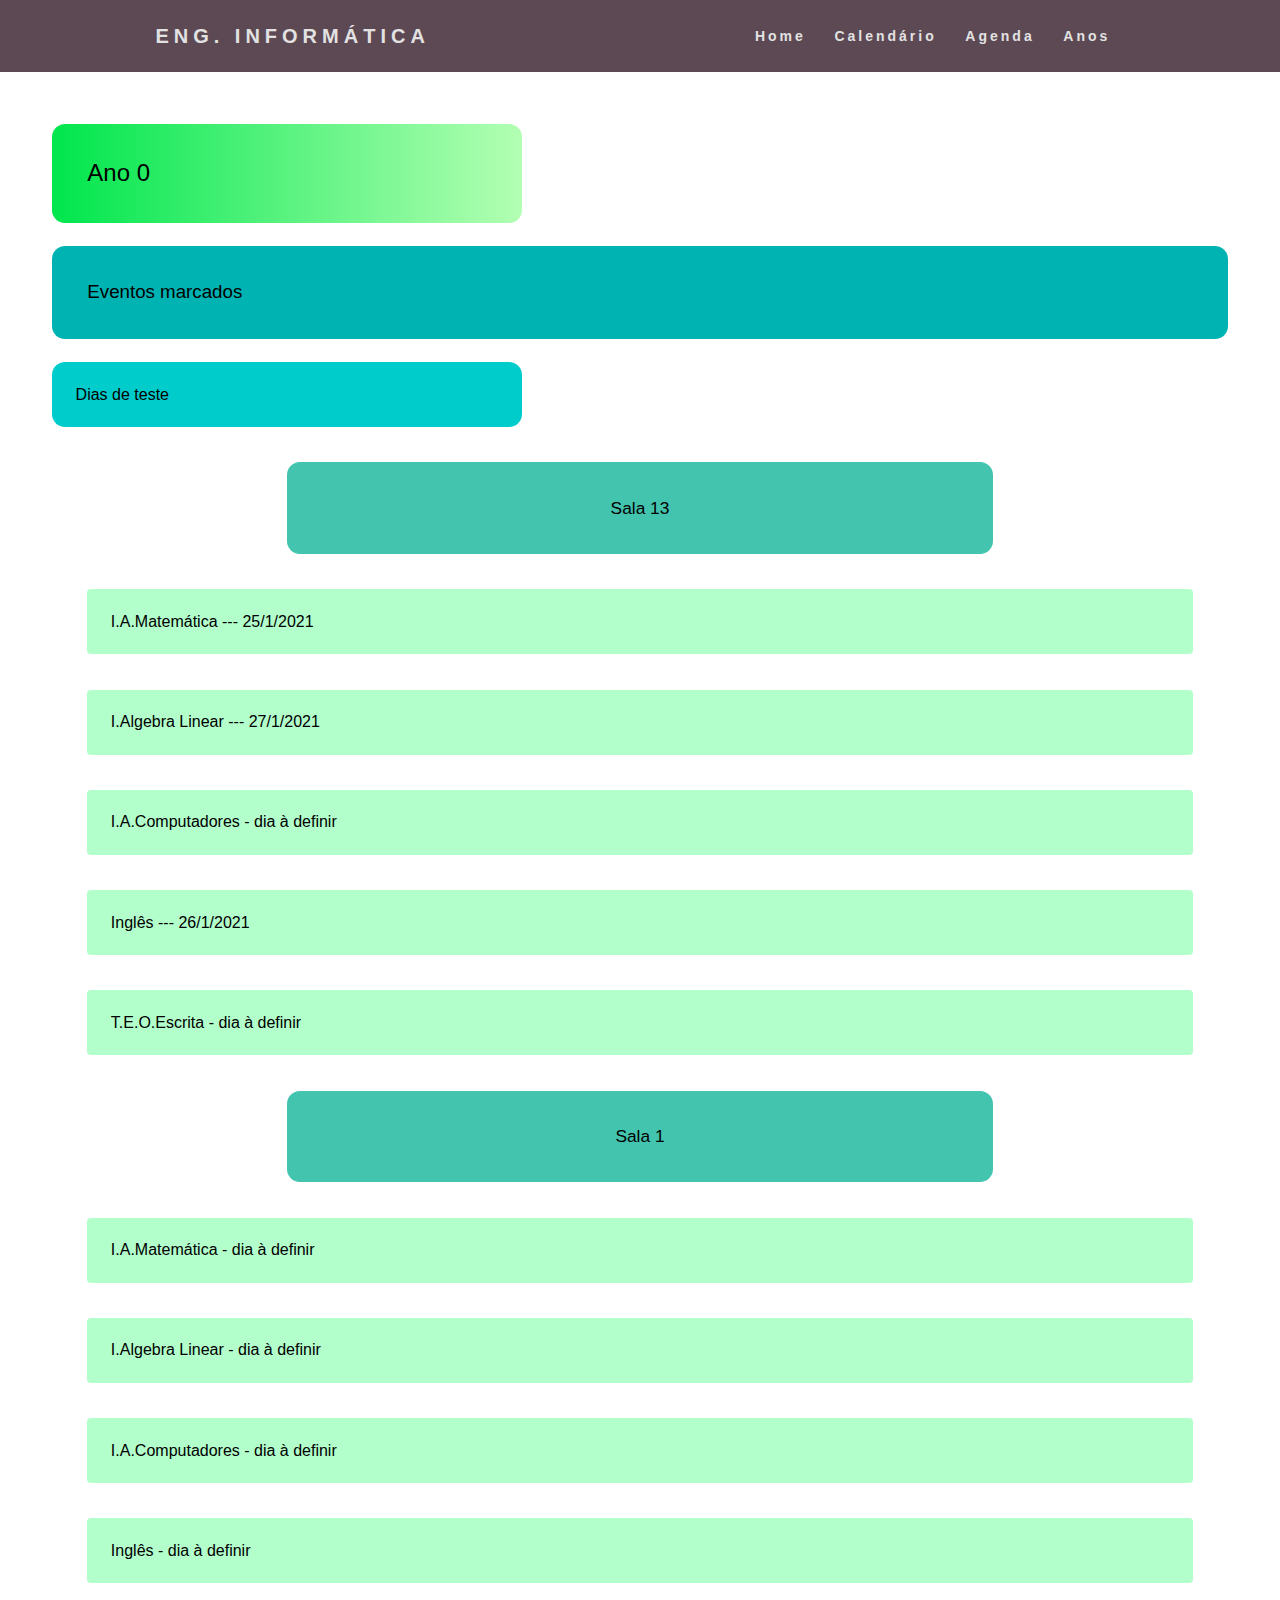
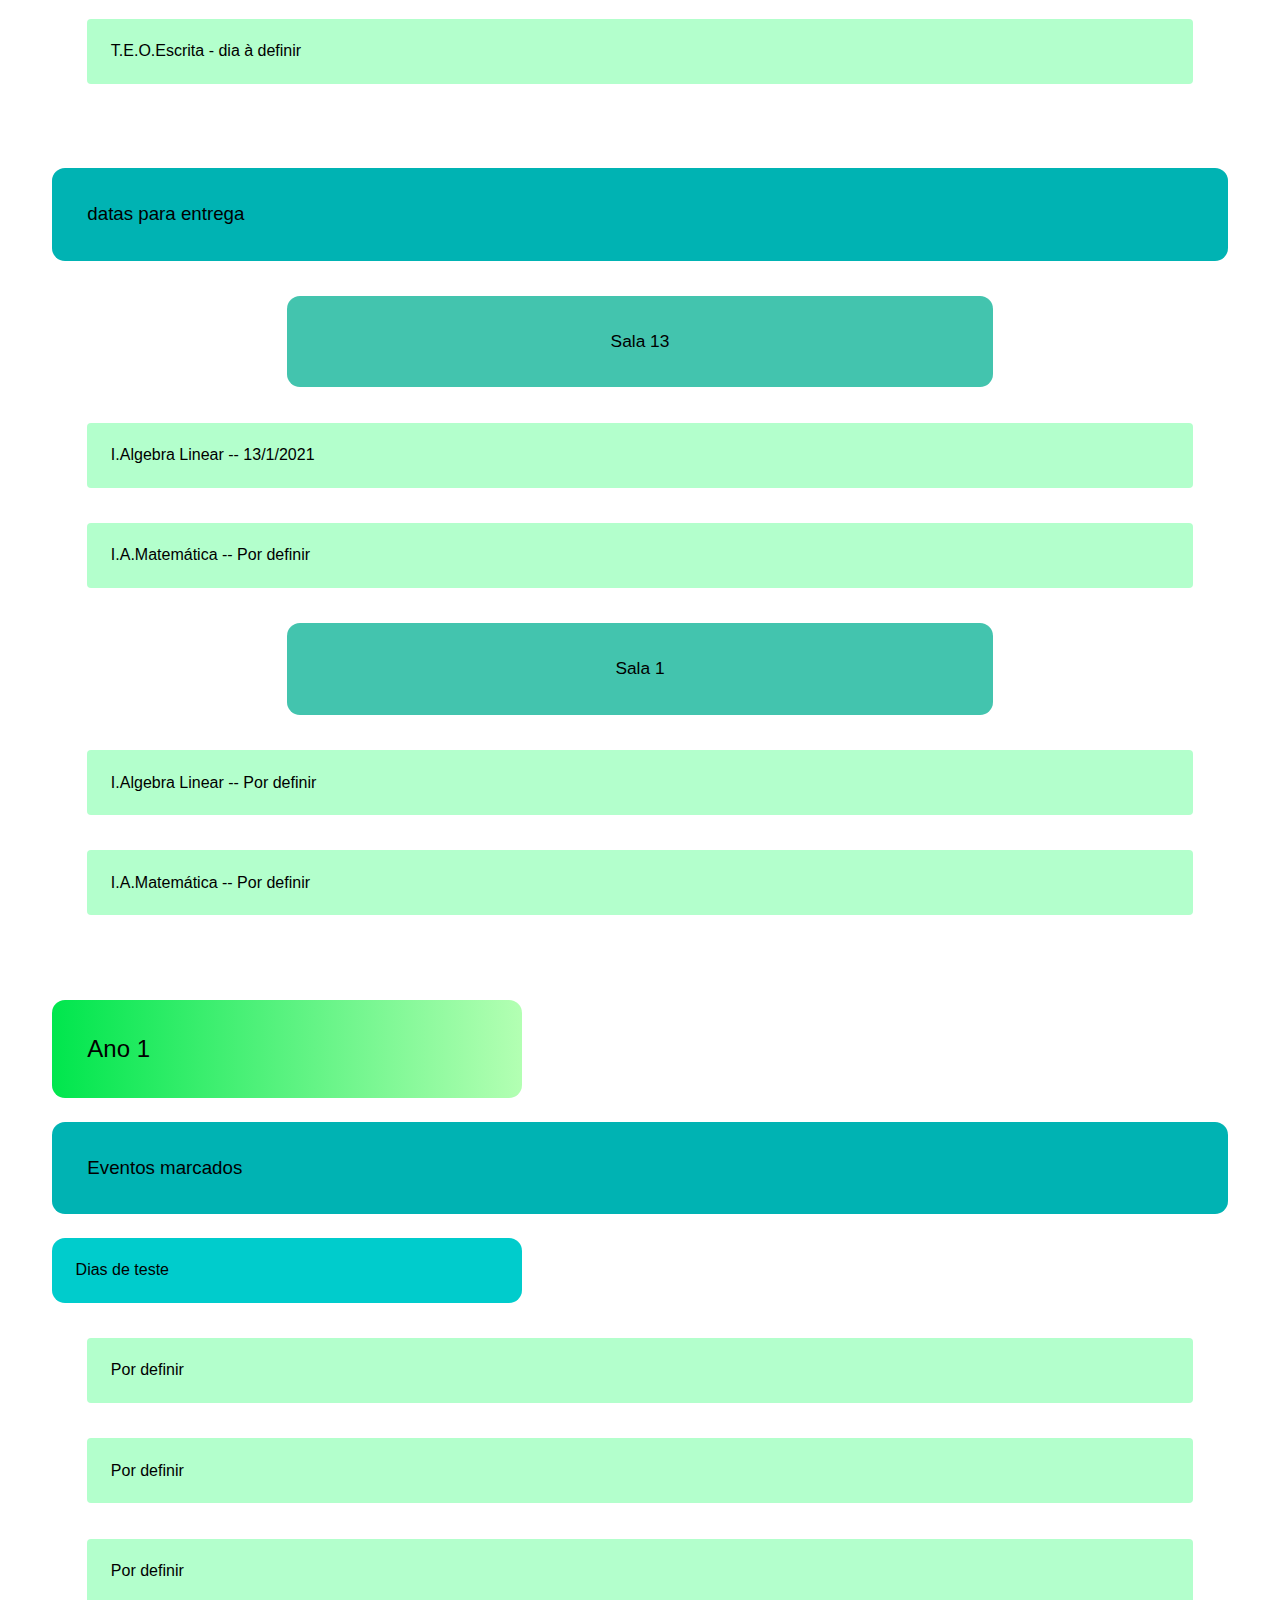
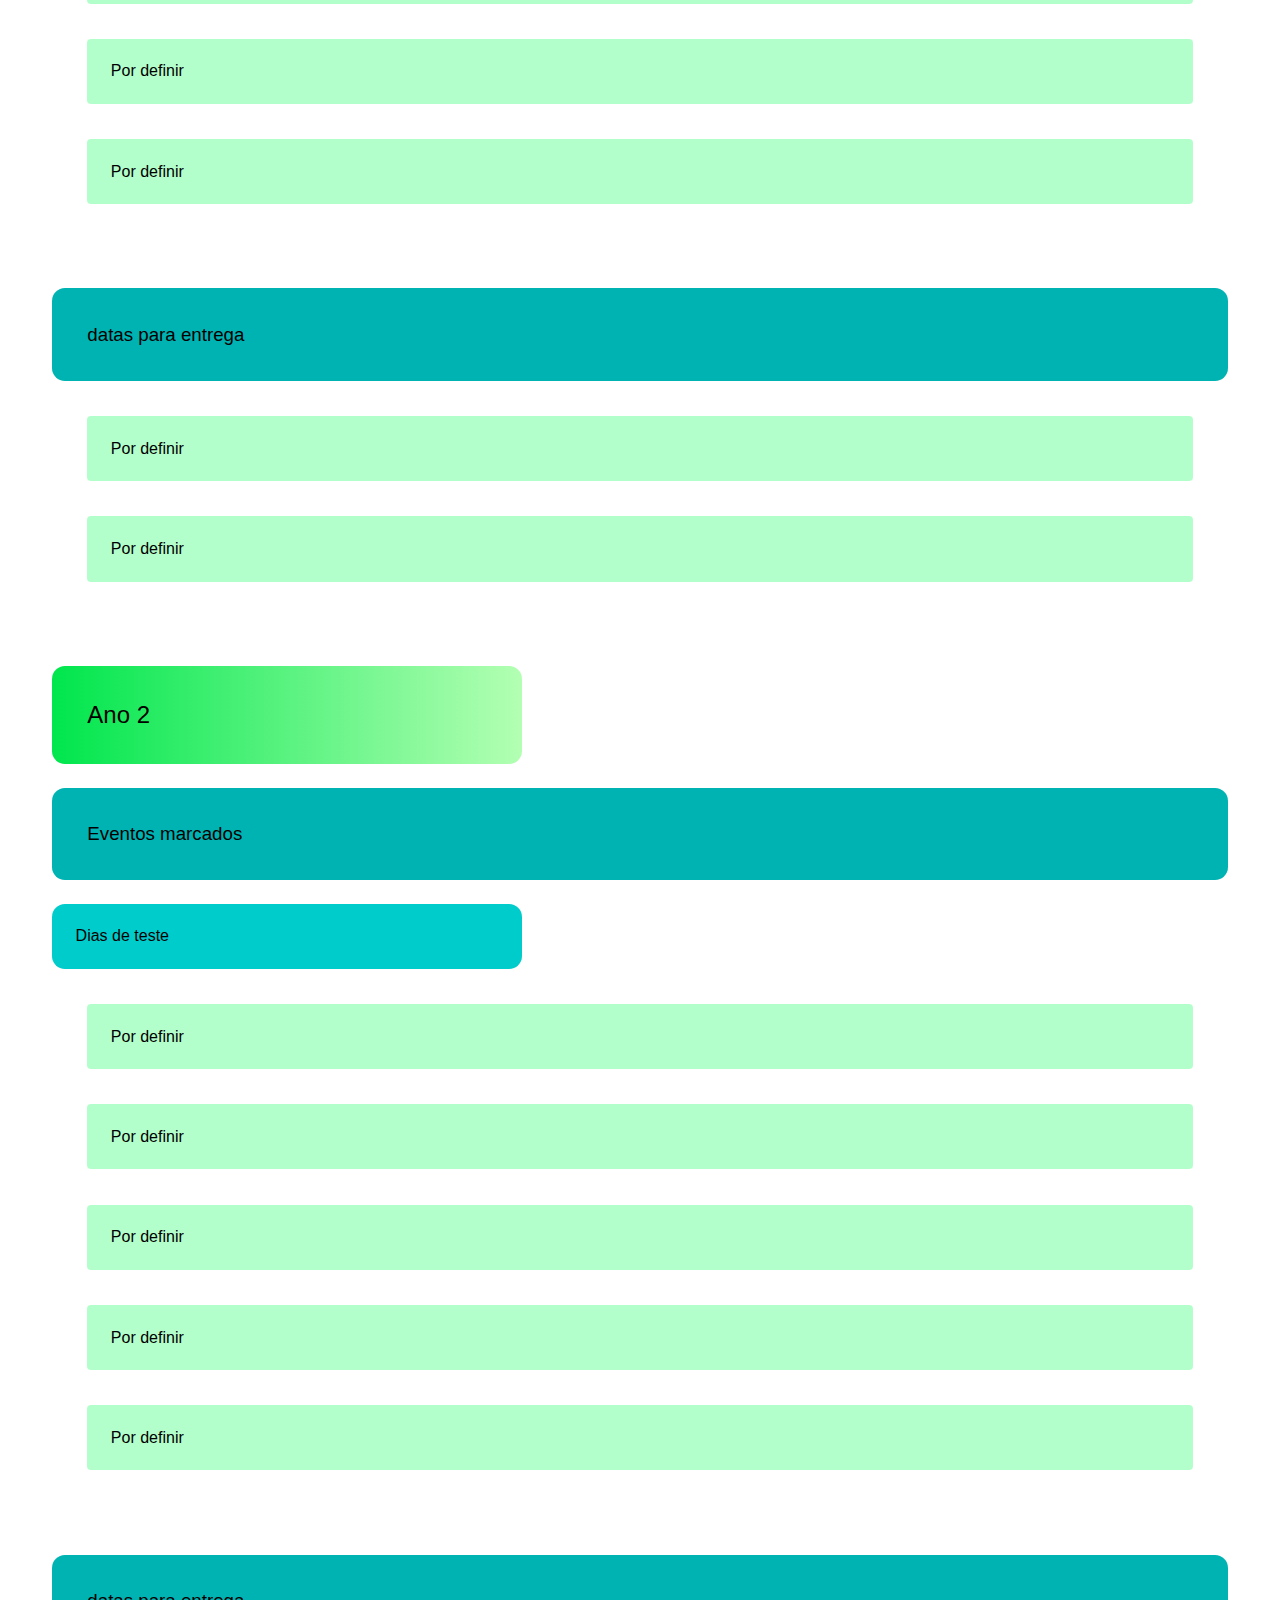
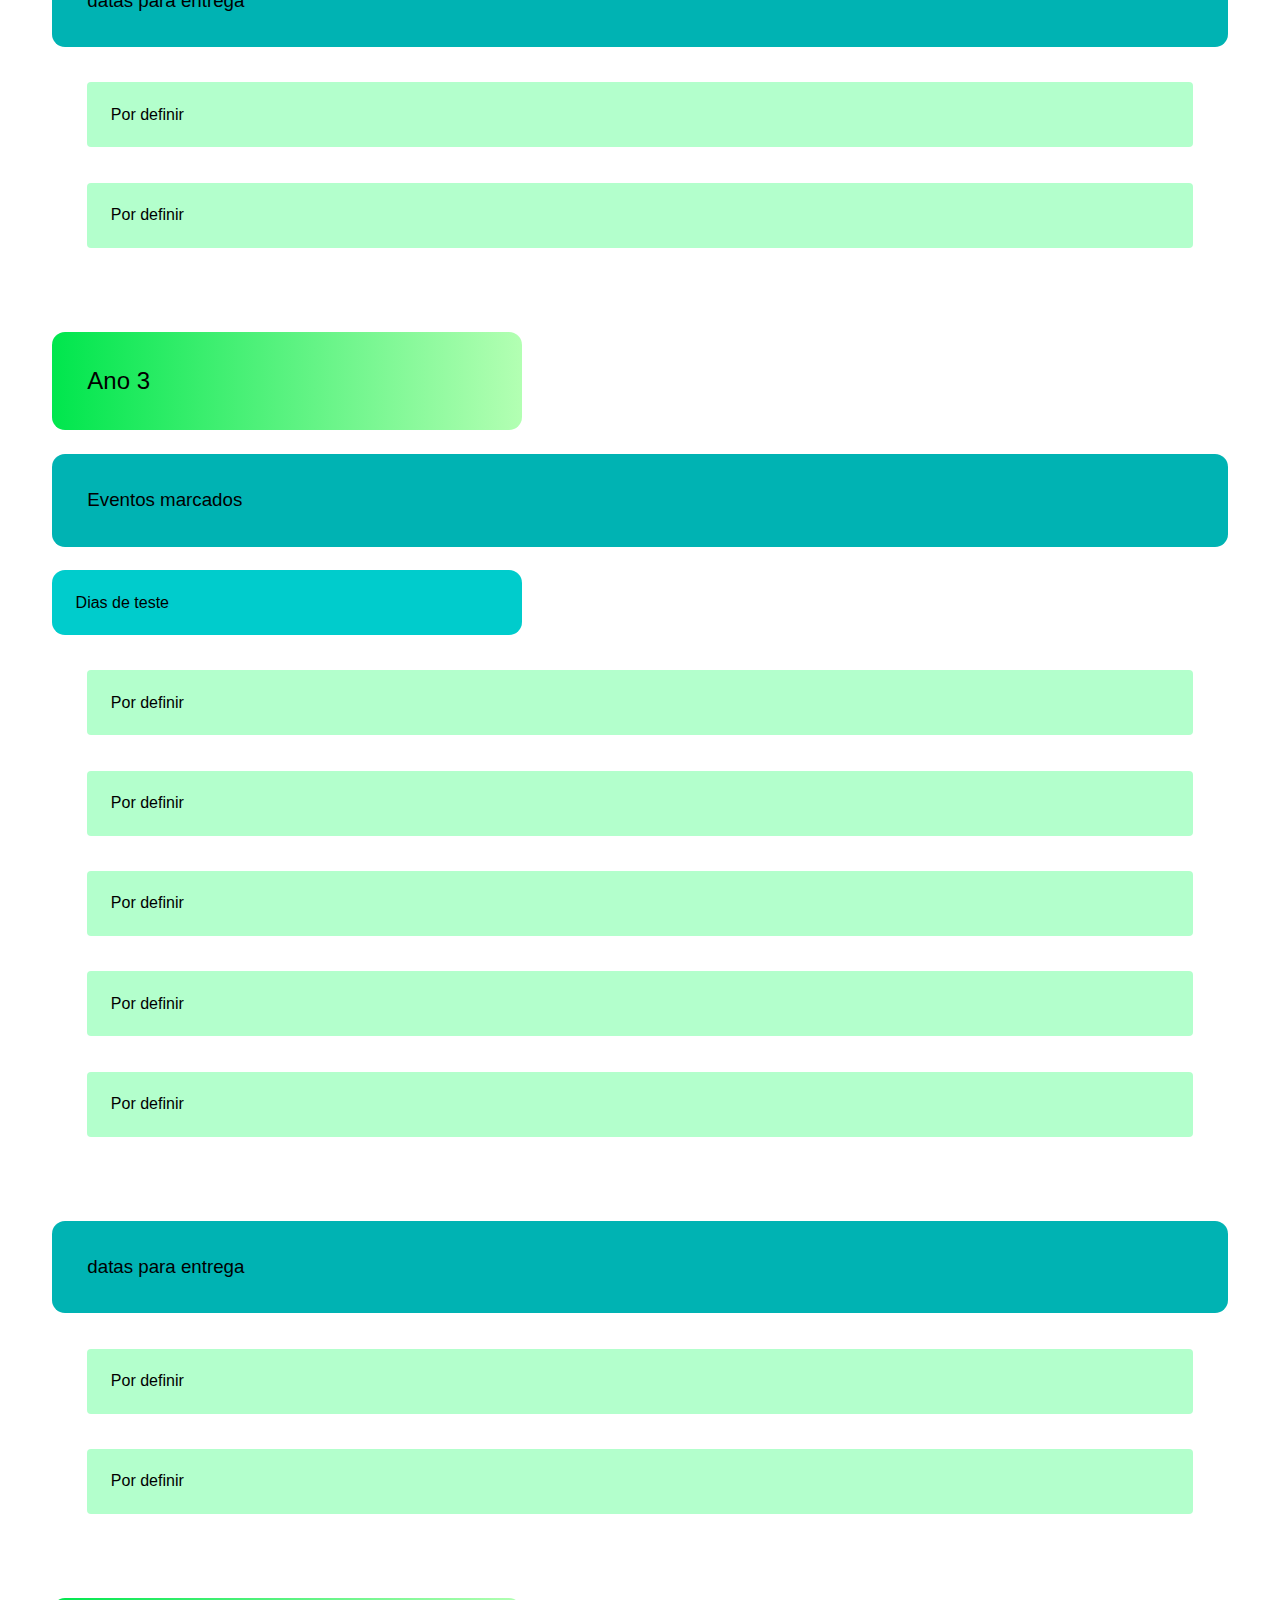
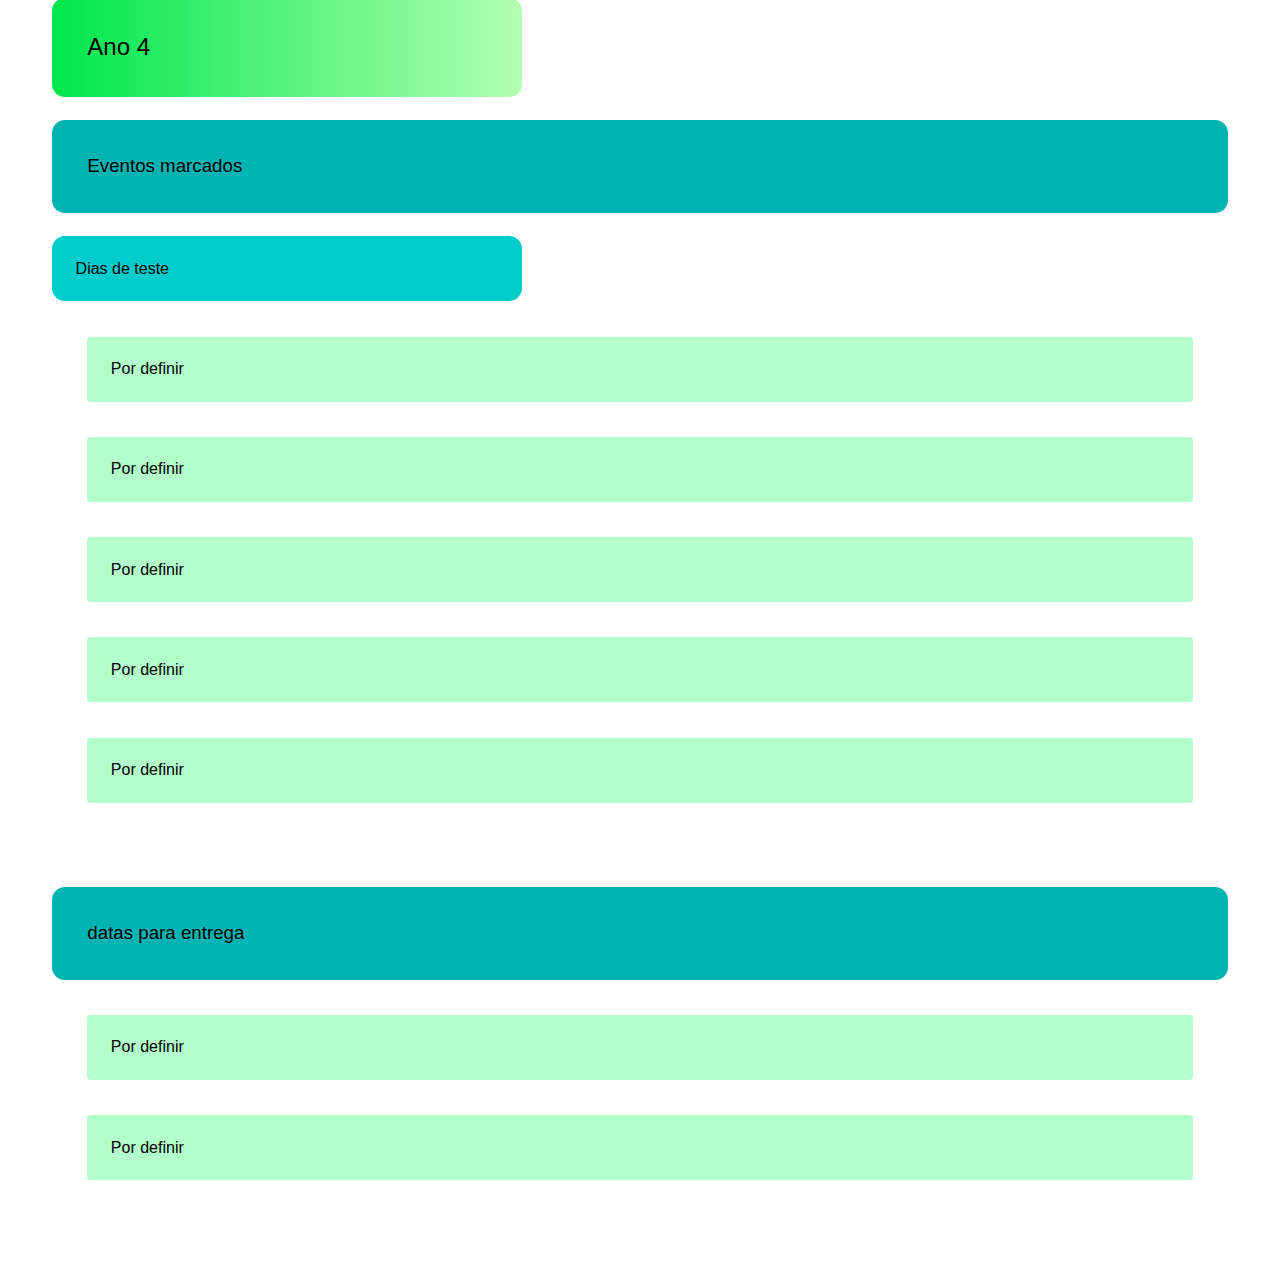
<file: agenda.html>
<!DOCTYPE html>
<html lang="pt">

<head>
    <meta charset="UTF-8">
    <meta name="viewport" content="width=device-width, initial-scale=1.0">
    <link rel="stylesheet" href="main.css">
    <link rel="stylesheet" href="menu/menu.css">
    <!--<link rel="stylesheet" href="menu/menu.js">-->
    <link rel="stylesheet" href="agenda.css">
    

    <link rel="preconnect" href="https://fonts.gstatic.com">
    <link href="https://fonts.googleapis.com/css2?family=Josefin+Sans:ital@1&family=Poppins:wght@200&display=swap"
        rel="stylesheet">

    <title>E.I Sala13</title>
</head>

<body>
    <!--start of mn-->
    <nav>
        <div class="logo">
            <h4>Eng. Informática</h4>
        </div>
        <ul class="nav-links">
            <li><a href="index.html">Home</a></li>
            <li><a href="calendario.html">Calendário</a></li>
            <li><a href="agenda.html">Agenda</a></li>
            <li><a href="anos.html">Anos</a></li>
        </ul>
        <div class="burger">
            <div class="line1"></div>
            <div class="line2"></div>
            <div class="line3"></div>
        </div>
    </nav>
    

    <!--end of menu-->

    <div class="eventos">
        <section >
            <div class="teste">
                <h2>Ano 0</h2>
                <h3>Eventos marcados</h3>
                <h4>Dias de teste</h4>
                <h5>Sala 13</h5>

                <a href="">
                    <p class="btn_anos">I.A.Matemática --- 25/1/2021</p>
                </a>
                <a href="">
                    <p class="btn_anos">I.Algebra Linear --- 27/1/2021</p>
                </a>
                <a href="">
                    <p class="btn_anos">I.A.Computadores - dia à definir</p>
                </a>
                <a href="">
                    <p class="btn_anos">Inglês --- 26/1/2021</p>
                </a>
                <a href="">
                    <p class="btn_anos">T.E.O.Escrita - dia à definir</p>
                </a>
                <h5>Sala 1</h5>
                
                <a href="">
                    <p class="btn_anos">I.A.Matemática - dia à definir</p>
                </a>
                <a href="">
                    <p class="btn_anos">I.Algebra Linear - dia à definir</p>
                </a>
                <a href="">
                    <p class="btn_anos">I.A.Computadores - dia à definir</p>
                </a>
                <a href="">
                    <p class="btn_anos">Inglês - dia à definir</p>
                </a>
                <a href="">
                    <p class="btn_anos">T.E.O.Escrita - dia à definir</p>
                </a>
            </div>
            <div class="teste ">
                <h3>datas para entrega</h3>
                <h5>Sala 13</h5>
                <a href="">
                    <p class="btn_anos">I.Algebra Linear -- 13/1/2021</p>
                </a>
                <a href="">
                    <p class="btn_anos">I.A.Matemática -- Por definir</p>
                </a>
                <h5>Sala 1</h5>
                <a href="">
                    <p class="btn_anos">I.Algebra Linear -- Por definir</p>
                </a>
                <a href="">
                    <p class="btn_anos">I.A.Matemática -- Por definir</p><!--Por definir-->
                </a>
            </div>
        </section>
        <section >
            <div class="teste">
                <h2>Ano 1</h2>
                <h3>Eventos marcados</h3>
                <h4>Dias de teste</h4>
                <a href="">
                    <p class="btn_anos">Por definir</p>
                </a>
                <a href="">
                    <p class="btn_anos">Por definir</p>
                </a>
                <a href="">
                    <p class="btn_anos">Por definir</p>
                </a>
                <a href="">
                    <p class="btn_anos">Por definir</p>
                </a>
                <a href="">
                    <p class="btn_anos">Por definir</p>
                </a>
            </div>
            <div class="teste ">
                <h3>datas para entrega</h3>
                <a href="">
                    <p class="btn_anos">Por definir</p>
                </a>
                <a href="">
                    <p class="btn_anos">Por definir</p>
                </a>
            </div>
        </section>
        <section >
            <div class="teste">
                <h2>Ano 2</h2>
                <h3>Eventos marcados</h3>
                <h4>Dias de teste</h4>
                <a href="">
                    <p class="btn_anos">Por definir</p>
                </a>
                <a href="">
                    <p class="btn_anos">Por definir</p>
                </a>
                <a href="">
                    <p class="btn_anos">Por definir</p>
                </a>
                <a href="">
                    <p class="btn_anos">Por definir</p>
                </a>
                <a href="">
                    <p class="btn_anos">Por definir</p>
                </a>
            </div>
            <div class="teste ">
                <h3>datas para entrega</h3>
                <a href="">
                    <p class="btn_anos">Por definir</p>
                </a>
                <a href="">
                    <p class="btn_anos">Por definir</p>
                </a>
            </div>
        </section>
        <section >
            <div class="teste">
                <h2>Ano 3</h2>
                <h3>Eventos marcados</h3>
                <h4>Dias de teste</h4>
                <a href="">
                    <p class="btn_anos">Por definir</p>
                </a>
                <a href="">
                    <p class="btn_anos">Por definir</p>
                </a>
                <a href="">
                    <p class="btn_anos">Por definir</p>
                </a>
                <a href="">
                    <p class="btn_anos">Por definir</p>
                </a>
                <a href="">
                    <p class="btn_anos">Por definir</p>
                </a>
            </div>
            <div class="teste">
                <h3>datas para entrega</h3>
                <a href="">
                    <p class="btn_anos">Por definir</p>
                </a>
                <a href="">
                    <p class="btn_anos">Por definir</p>
                </a>
            </div>
        </section>
        <section >
            <div class="teste">
                <h2>Ano 4</h2>

                <h3>Eventos marcados</h3>
                <h4>Dias de teste</h4>
                <a href="">
                    <p class="btn_anos">Por definir</p>
                </a>
                <a href="">
                    <p class="btn_anos">Por definir</p>
                </a>
                <a href="">
                    <p class="btn_anos">Por definir</p>
                </a>
                <a href="">
                    <p class="btn_anos">Por definir</p>
                </a>
                <a href="">
                    <p class="btn_anos">Por definir</p>
                </a>
            </div>
            <div class="teste ">
                <h3>datas para entrega</h3>
                <a href="">
                    <p class="btn_anos">Por definir</p>
                </a>
                <a href="">
                    <p class="btn_anos">Por definir</p>
                </a>
            </div>
        </section>
        

    </div>


    <script src="menu/menu.js"></script>
</body>

</html>
</file>
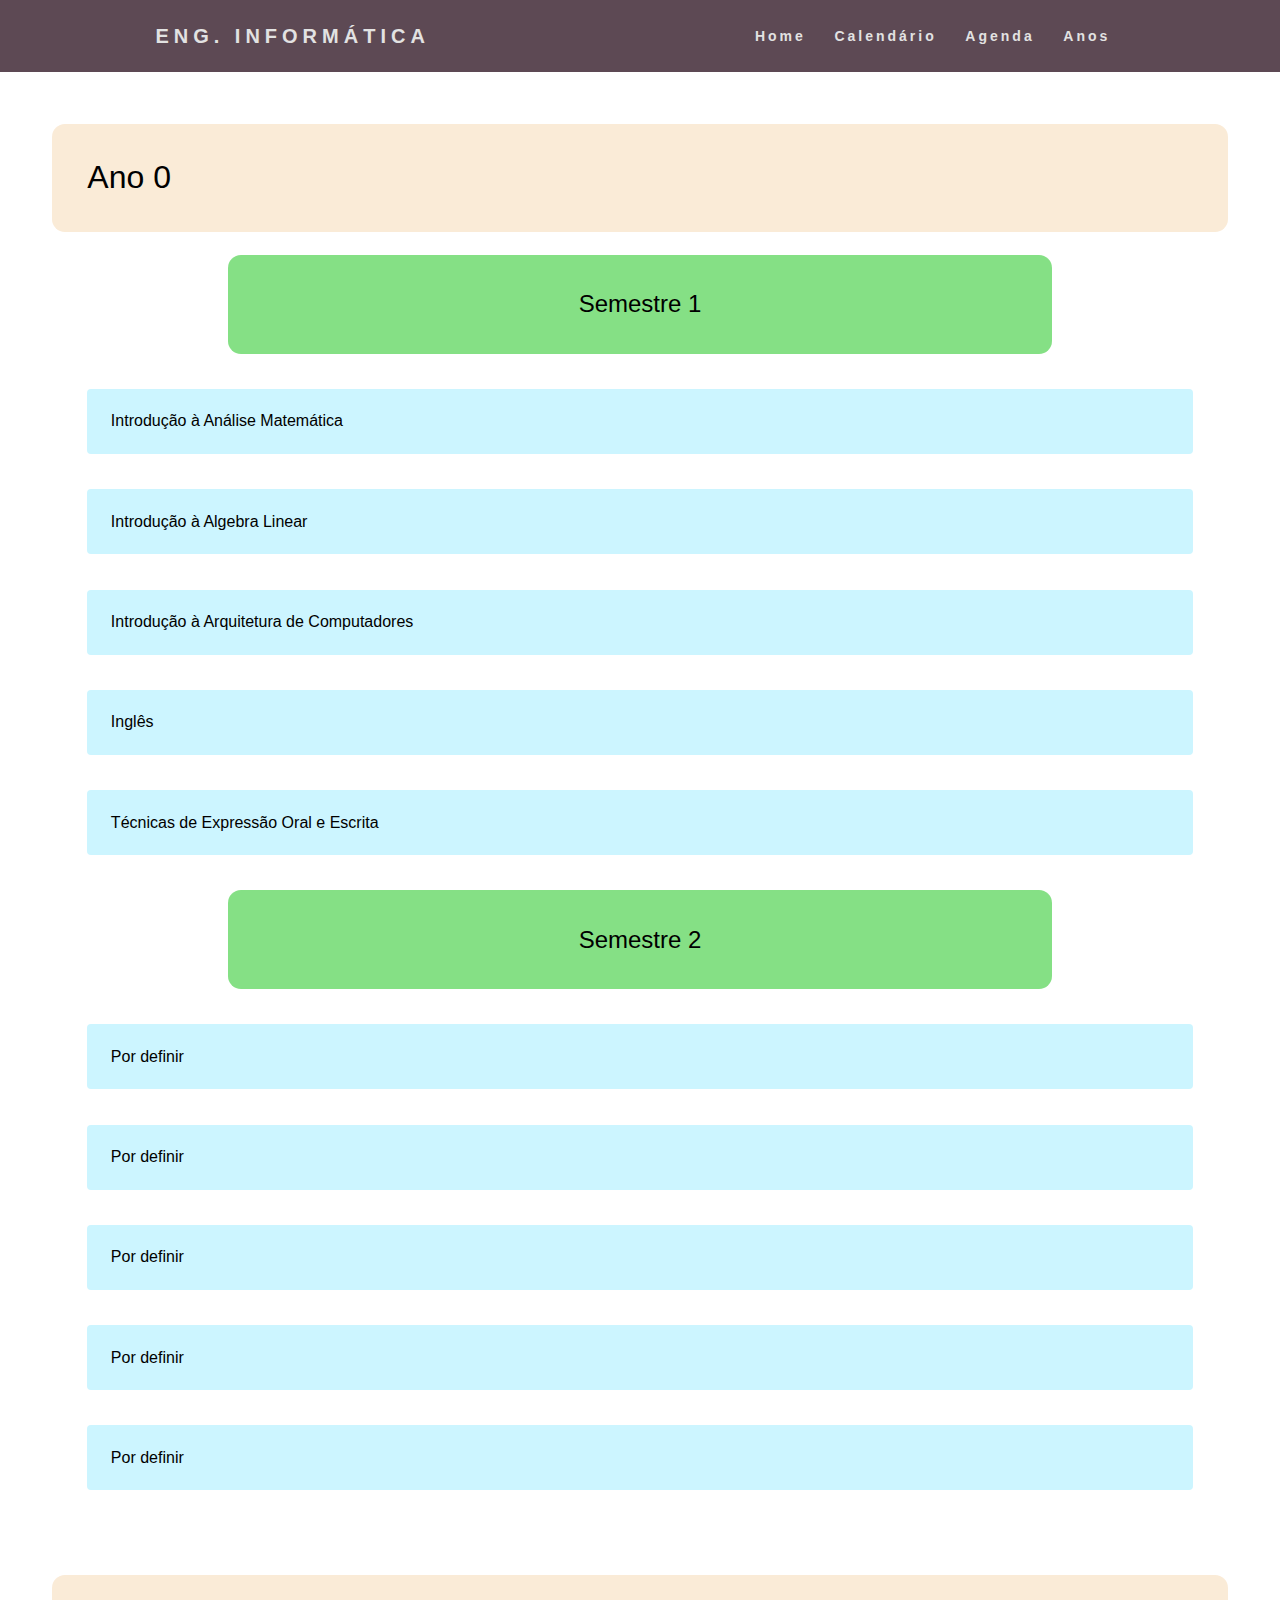
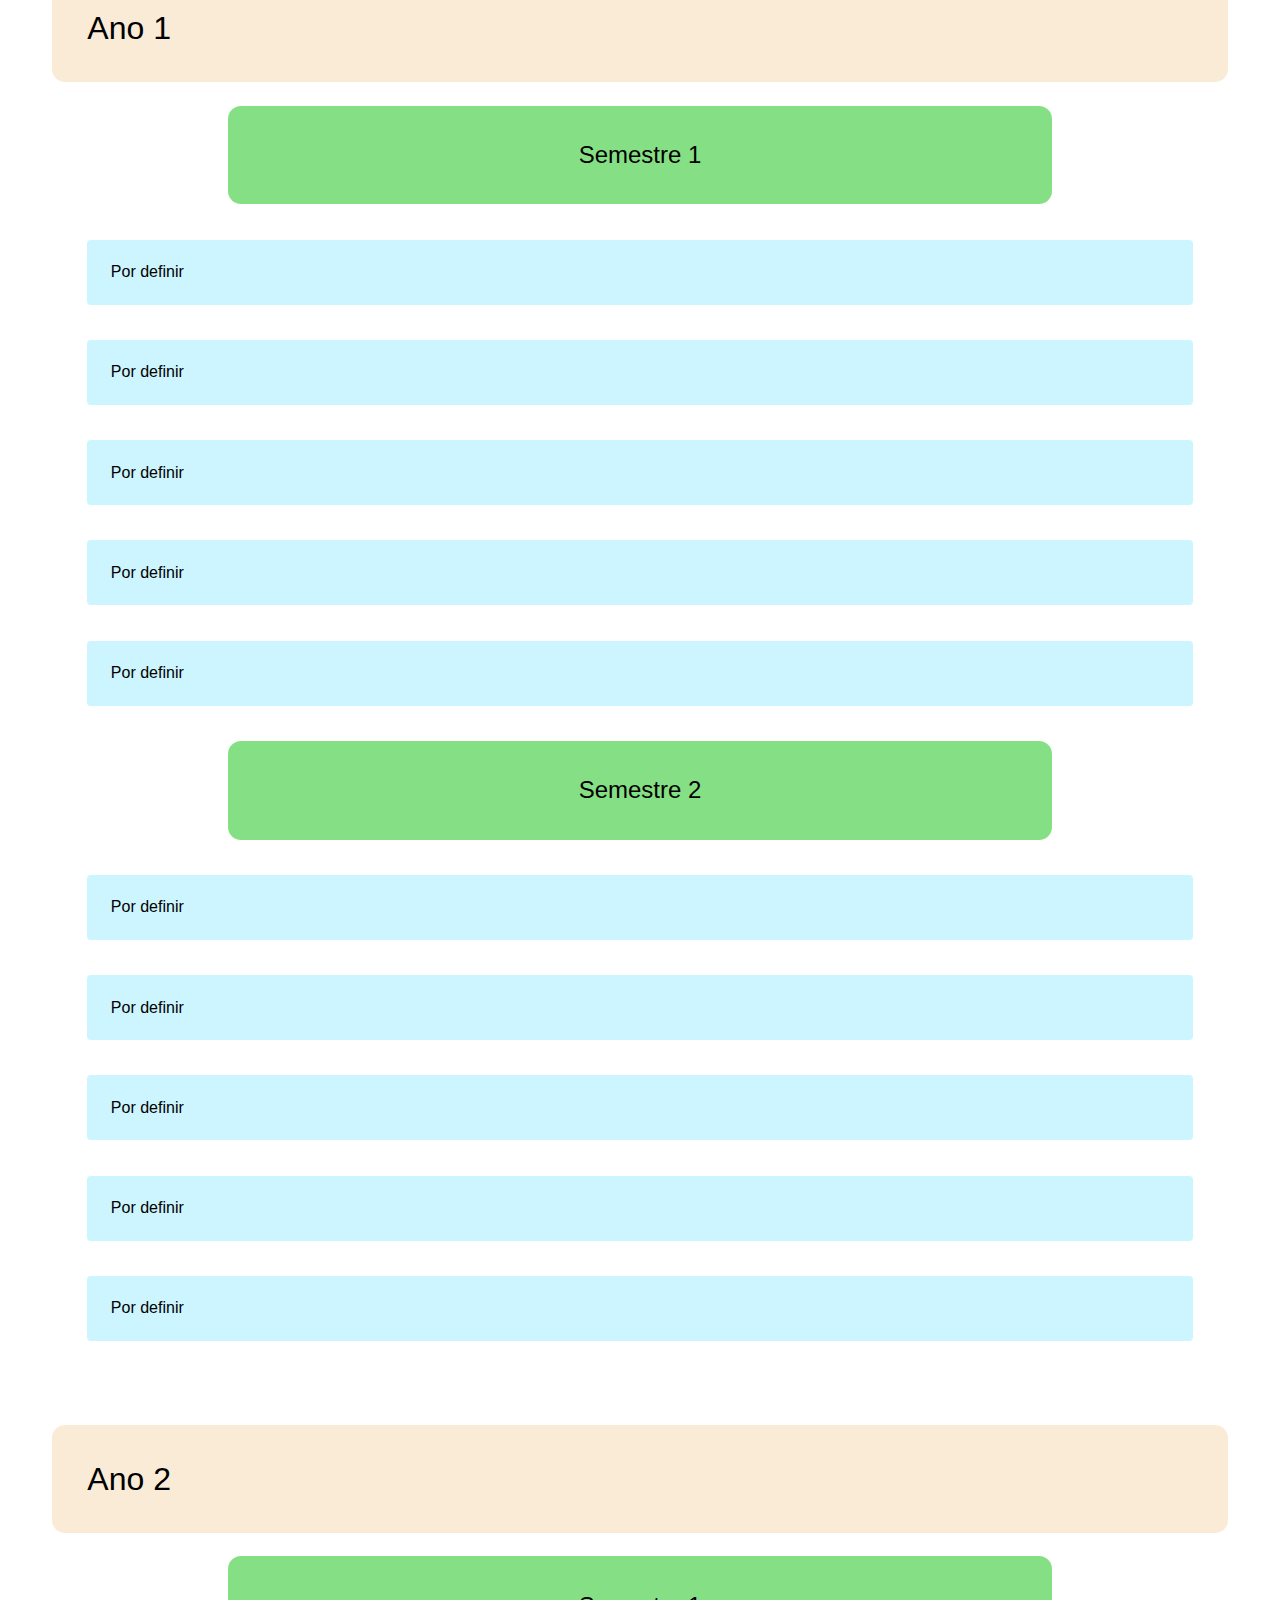
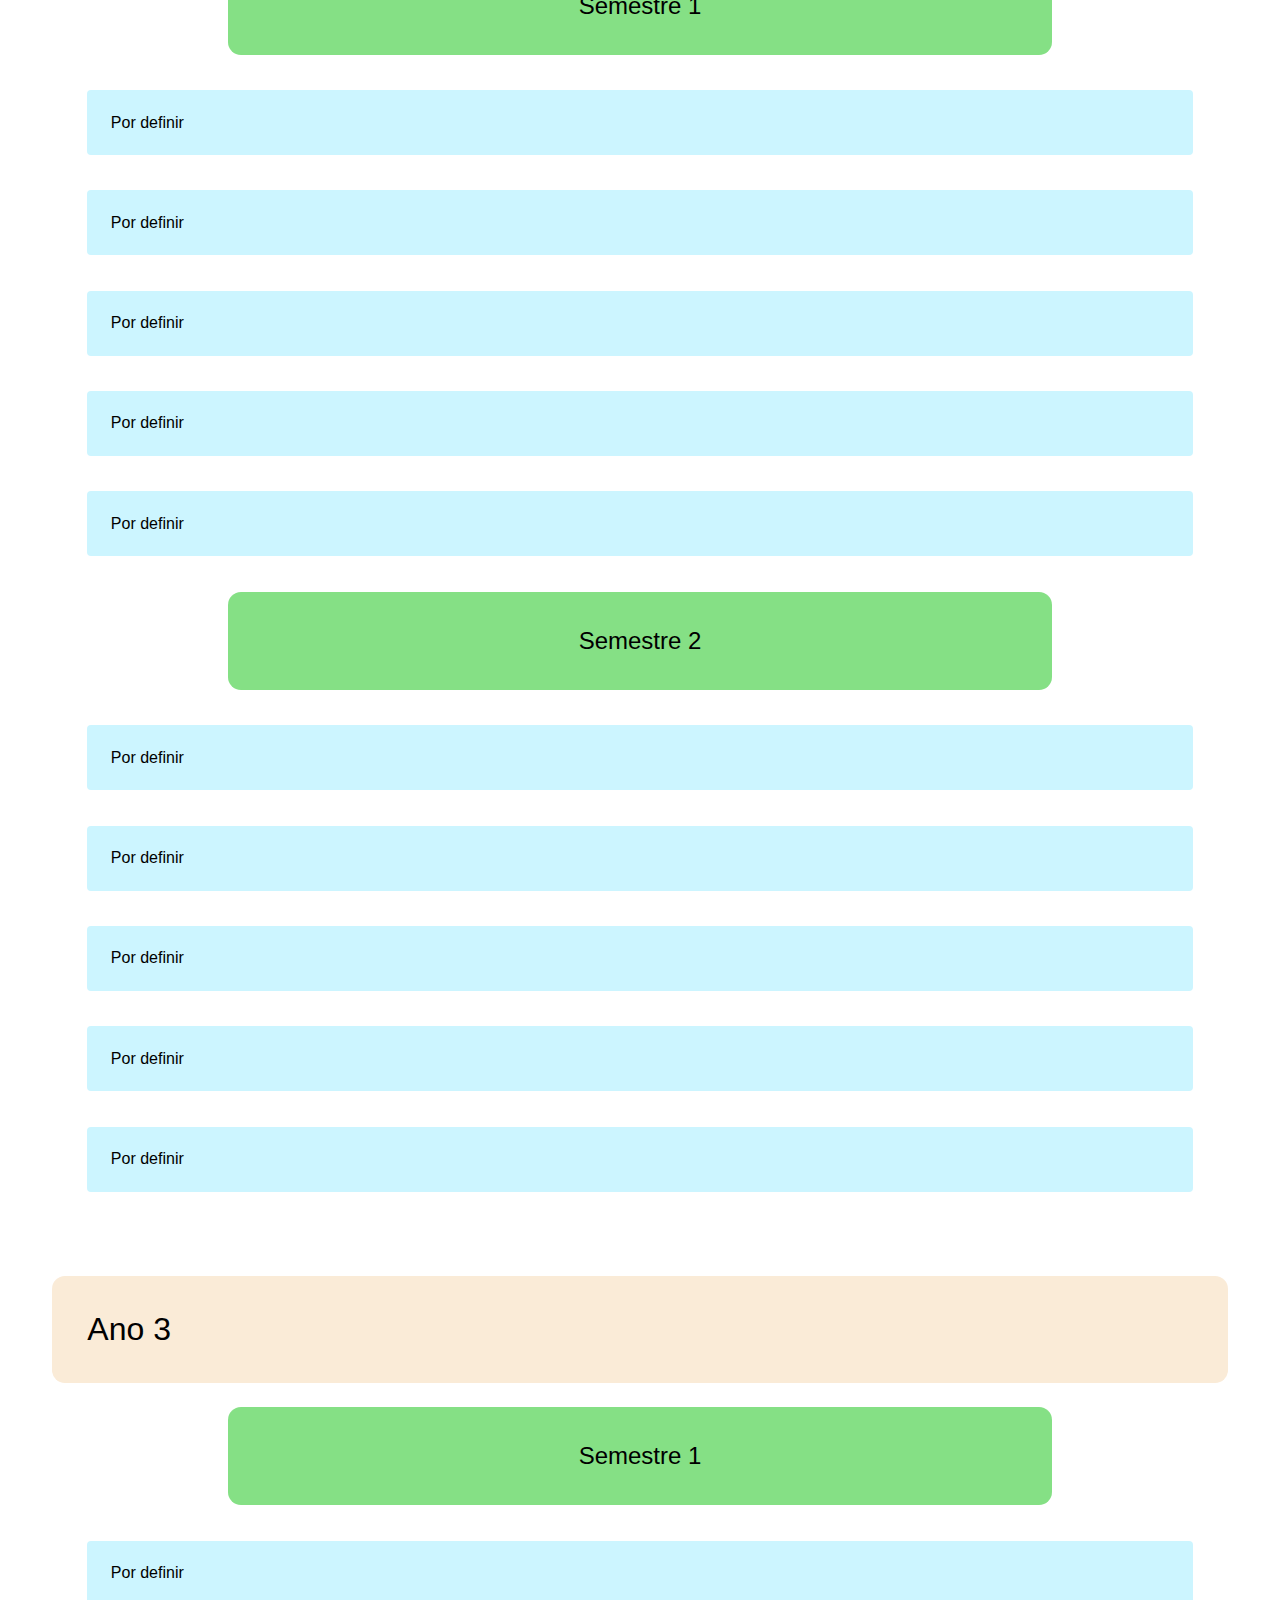
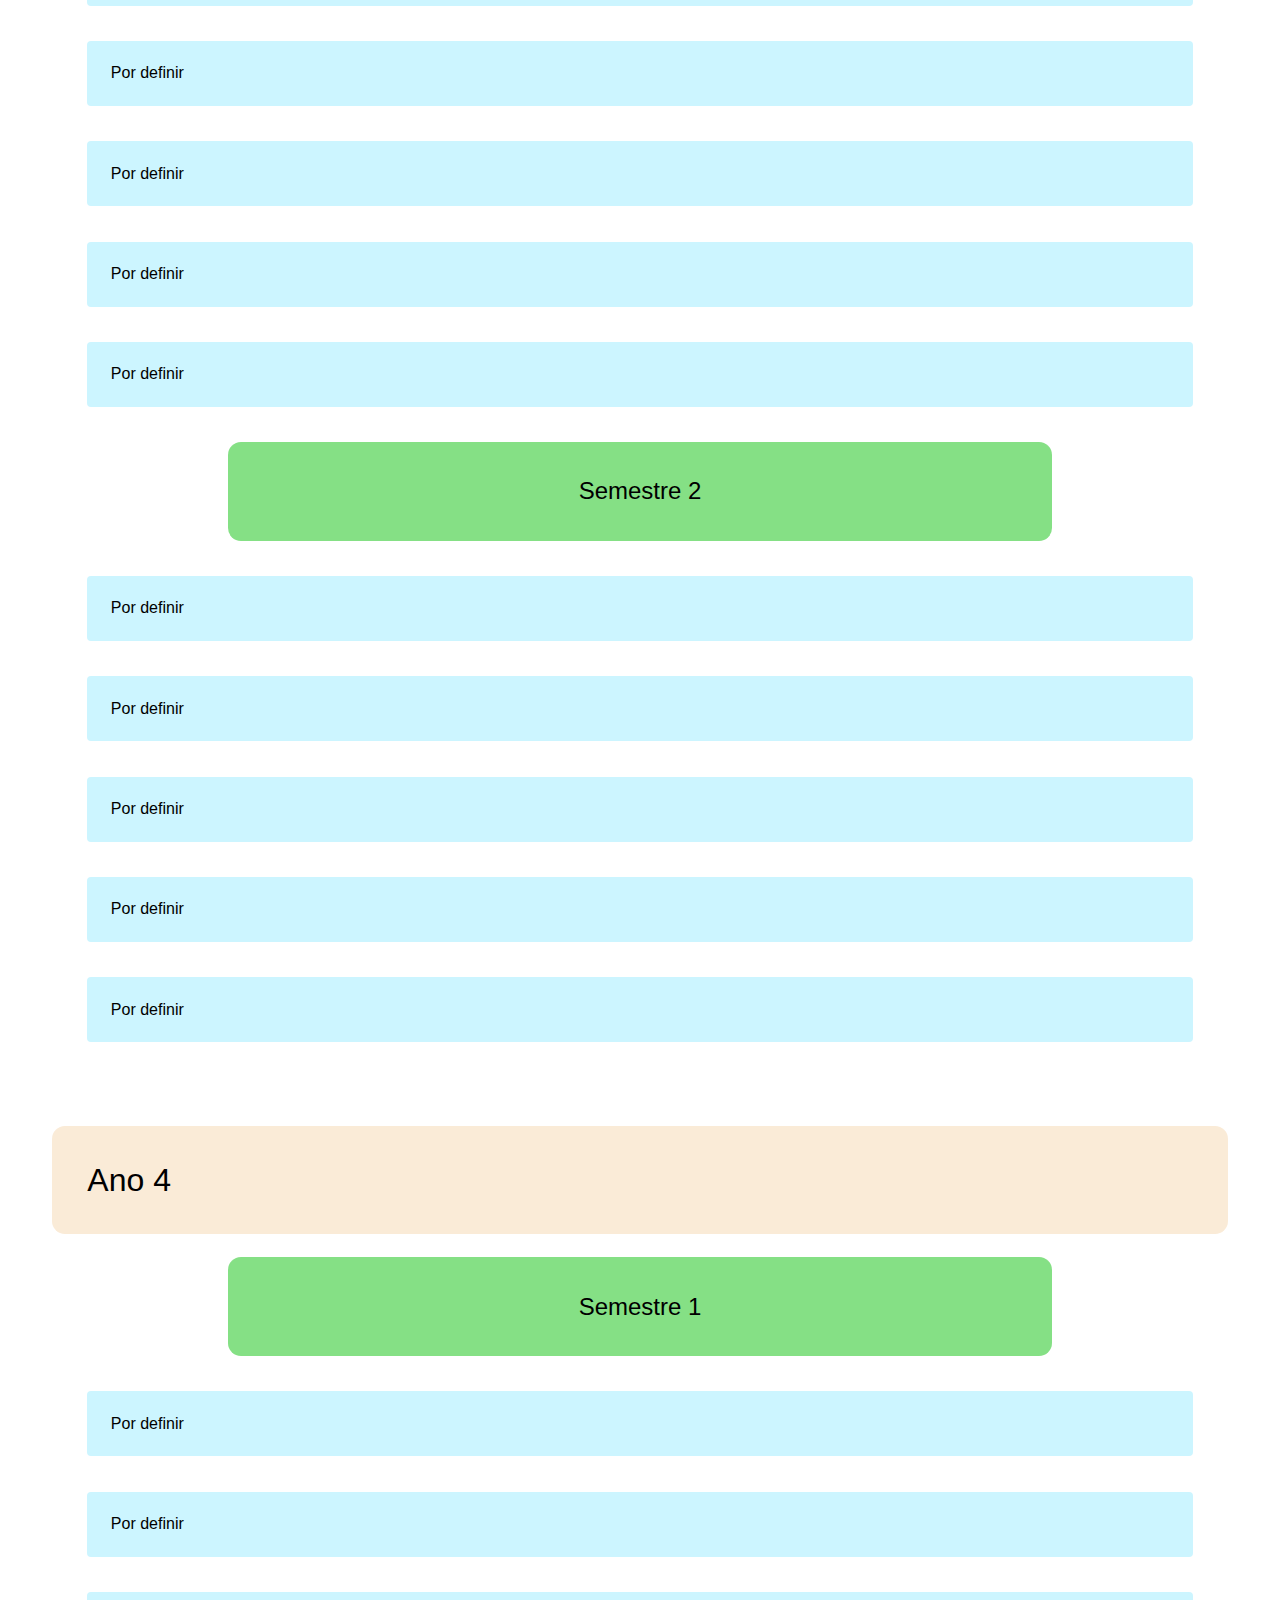
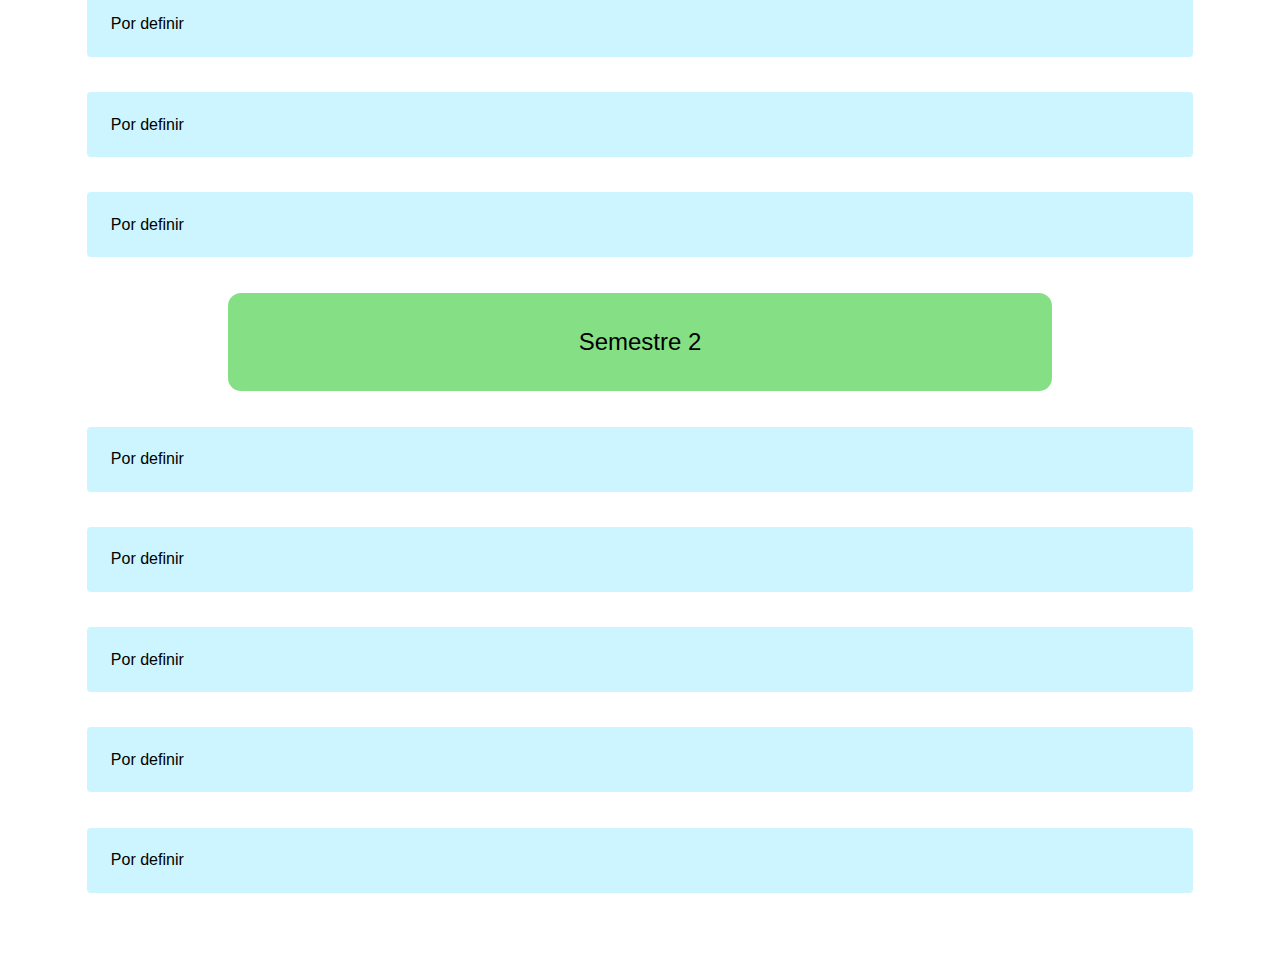
<file: anos.html>
<!DOCTYPE html>
<html lang="pt">

<head>
    <meta charset="UTF-8">
    <meta name="viewport" content="width=device-width, initial-scale=1.0">
    <link rel="stylesheet" href="main.css">
    <link rel="stylesheet" href="menu/menu.css">

    <link rel="stylesheet" href="anos.css">

    <link rel="preconnect" href="https://fonts.gstatic.com">
    <link href="https://fonts.googleapis.com/css2?family=Josefin+Sans:ital@1&family=Poppins:wght@200&display=swap"
        rel="stylesheet">

    <title>E.I Sala13</title>
</head>

<body>
    <!--start of mn-->
    <nav>
        <div class="logo">
            <h4>Eng. Informática</h4>
        </div>
        <ul class="nav-links">
            <li><a href="index.html">Home</a></li>
            <li><a href="calendario.html">Calendário</a></li>
            <li><a href="agenda.html">Agenda</a></li>
            <li><a href="anos.html">Anos</a></li>
        </ul>
        <div class="burger">
            <div class="line1"></div>
            <div class="line2"></div>
            <div class="line3"></div>
        </div>
    </nav>


    <!--end of mn-->

    <div class="todos_anos">
        <div class="anos">

            <h1>Ano 0</h1>
            <!--semestre 1-->
            <h2 class="sem-ano">Semestre 1</h2>
            <a href="./diciplinas_ano_zero/intro-ana-mat.html">
                <p class="btn_anos">Introdução à Análise Matemática</p>
            </a>
            <a href="./diciplinas_ano_zero/intro-alge-line.html">
                <p class="btn_anos">Introdução à Algebra Linear</p>
            </a>
            <a href="./diciplinas_ano_zero/intro-arq-comp.html">
                <p class="btn_anos">Introdução à Arquitetura de Computadores</p>
            </a>
            <a href="./diciplinas_ano_zero/inlges.html">
                <p class="btn_anos">Inglês</p>
            </a>
            <a href="./diciplinas_ano_zero/teoe.html">
                <p class="btn_anos">Técnicas de Expressão Oral e Escrita</p>
            </a>

            <!--semestre 2-->
            <h2 class="sem-ano">Semestre 2</h2>
            <a href="">
                <p class="btn_anos">Por definir</p>
            </a>
            <a href="">
                <p class="btn_anos">Por definir</p>
            </a>
            <a href="">
                <p class="btn_anos">Por definir</p>
            </a>
            <a href="">
                <p class="btn_anos">Por definir</p>
            </a>
            <a href="">
                <p class="btn_anos">Por definir</p>
            </a>


        </div>
        <div class="anos">
            <h1>Ano 1</h1>
            <!--semestre 1-->
            <h2 class="sem-ano">Semestre 1</h2>
            <a href="">
                <p class="btn_anos">Por definir</p>
            </a>
            <a href="">
                <p class="btn_anos">Por definir</p>
            </a>
            <a href="">
                <p class="btn_anos">Por definir</p>
            </a>
            <a href="">
                <p class="btn_anos">Por definir</p>
            </a>
            <a href="">
                <p class="btn_anos">Por definir</p>
            </a>
            
            <!--semestre 2-->
            <h2 class="sem-ano">Semestre 2</h2>
            <a href="">
                <p class="btn_anos">Por definir</p>
            </a>
            <a href="">
                <p class="btn_anos">Por definir</p>
            </a>
            <a href="">
                <p class="btn_anos">Por definir</p>
            </a>
            <a href="">
                <p class="btn_anos">Por definir</p>
            </a>
            <a href="">
                <p class="btn_anos">Por definir</p>
            </a>


        </div>
        <div class="anos">
            <h1>Ano 2</h1>
            <!--semestre 1-->
            <h2 class="sem-ano">Semestre 1</h2>
            <a href="">
                <p class="btn_anos">Por definir</p>
            </a>
            <a href="">
                <p class="btn_anos">Por definir</p>
            </a>
            <a href="">
                <p class="btn_anos">Por definir</p>
            </a>
            <a href="">
                <p class="btn_anos">Por definir</p>
            </a>
            <a href="">
                <p class="btn_anos">Por definir</p>
            </a>
            
            <!--semestre 2-->
            <h2 class="sem-ano">Semestre 2</h2>
            <a href="">
                <p class="btn_anos">Por definir</p>
            </a>
            <a href="">
                <p class="btn_anos">Por definir</p>
            </a>
            <a href="">
                <p class="btn_anos">Por definir</p>
            </a>
            <a href="">
                <p class="btn_anos">Por definir</p>
            </a>
            <a href="">
                <p class="btn_anos">Por definir</p>
            </a>


        </div>
        <div class="anos" s>
            <h1>Ano 3</h1>
            <!--semestre 1-->
            <h2 class="sem-ano">Semestre 1</h2>
            <a href="">
                <p class="btn_anos">Por definir</p>
            </a>
            <a href="">
                <p class="btn_anos">Por definir</p>
            </a>
            <a href="">
                <p class="btn_anos">Por definir</p>
            </a>
            <a href="">
                <p class="btn_anos">Por definir</p>
            </a>
            <a href="">
                <p class="btn_anos">Por definir</p>
            </a>
            
            <!--semestre 2-->
            <h2 class="sem-ano">Semestre 2</h2>
            <a href="">
                <p class="btn_anos">Por definir</p>
            </a>
            <a href="">
                <p class="btn_anos">Por definir</p>
            </a>
            <a href="">
                <p class="btn_anos">Por definir</p>
            </a>
            <a href="">
                <p class="btn_anos">Por definir</p>
            </a>
            <a href="">
                <p class="btn_anos">Por definir</p>
            </a>


        </div>
        <div class="anos">
            <h1>Ano 4</h1>
            <!--semestre 1-->
            <h2 class="sem-ano">Semestre 1</h2>
            <a href="">
                <p class="btn_anos">Por definir</p>
            </a>
            <a href="">
                <p class="btn_anos">Por definir</p>
            </a>
            <a href="">
                <p class="btn_anos">Por definir</p>
            </a>
            <a href="">
                <p class="btn_anos">Por definir</p>
            </a>
            <a href="">
                <p class="btn_anos">Por definir</p>
            </a>
            
            <!--semestre 2-->
            <h2 class="sem-ano">Semestre 2</h2>
            <a href="">
                <p class="btn_anos">Por definir</p>
            </a>
            <a href="">
                <p class="btn_anos">Por definir</p>
            </a>
            <a href="">
                <p class="btn_anos">Por definir</p>
            </a>
            <a href="">
                <p class="btn_anos">Por definir</p>
            </a>
            <a href="">
                <p class="btn_anos">Por definir</p>
            </a>

        </div>
    </div>




    <script src="menu/menu.js"></script>
</body>

</html>
</file>
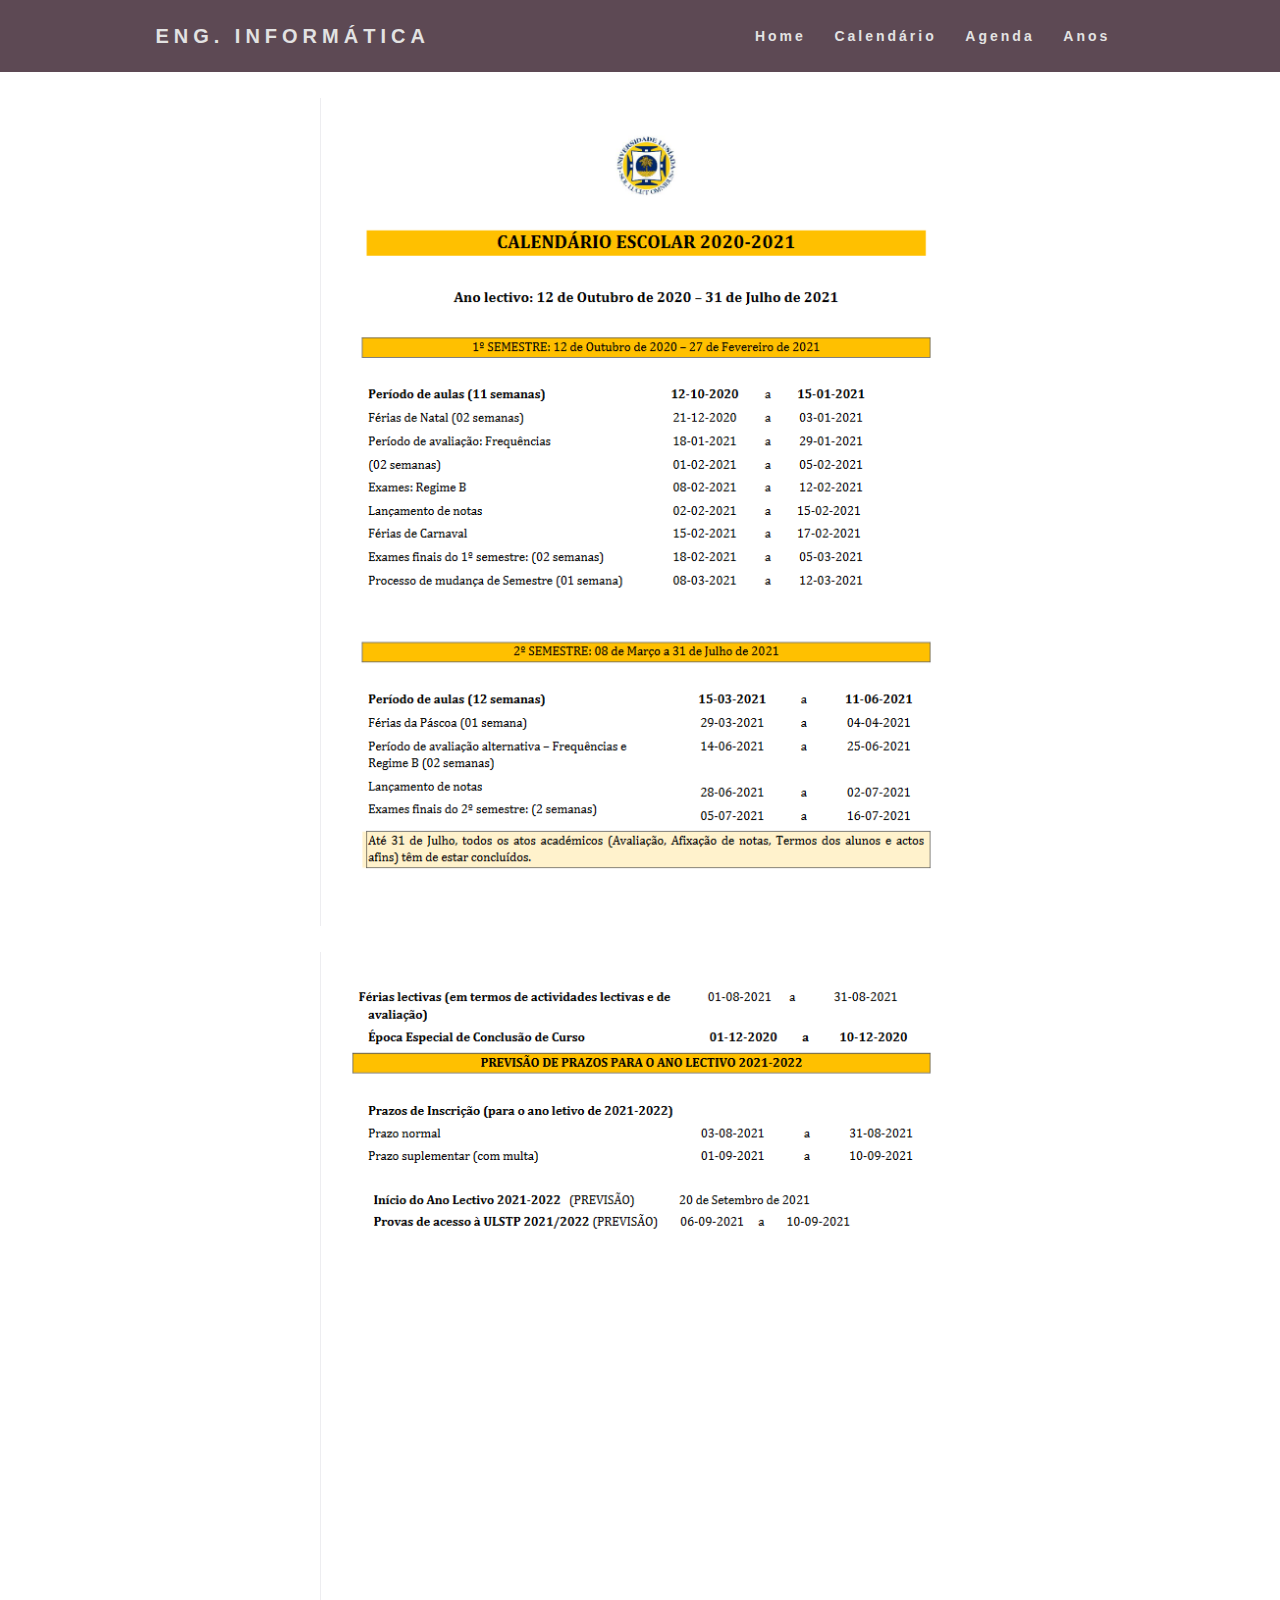
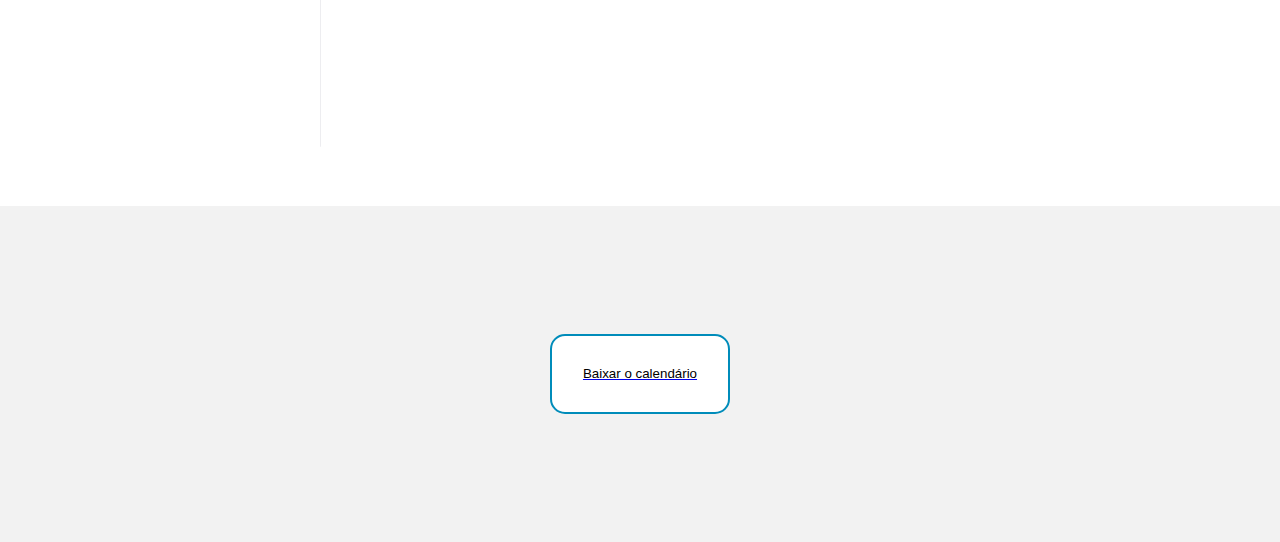
<file: calendario.html>
<!DOCTYPE html>
<html lang="en">

<head>
    <meta charset="UTF-8">
    <meta name="viewport" content="width=device-width, initial-scale=1.0">
    <link rel="stylesheet" href="main.css">
    <link rel="stylesheet" href="menu/menu.css">
    <!--<link rel="stylesheet" href="menu/menu.js">-->
    <link rel="stylesheet" href="calendario.css">

    <link rel="preconnect" href="https://fonts.gstatic.com">
    <link href="https://fonts.googleapis.com/css2?family=Josefin+Sans:ital@1&family=Poppins:wght@200&display=swap"
        rel="stylesheet">

    <title>E.I Sala13</title>
</head>

<body>
    <!--start of mn-->
    <nav>
        <div class="logo">
            <h4>Eng. Informática</h4>
        </div>
        <ul class="nav-links">
            <li><a href="index.html">Home</a></li>
            <li><a href="calendario.html">Calendário</a></li>
            <li><a href="agenda.html">Agenda</a></li>
            <li><a href="anos.html">Anos</a></li>
        </ul>
        <div class="burger">
            <div class="line1"></div>
            <div class="line2"></div>
            <div class="line3"></div>
        </div>
    </nav>


    <!--end of mn-->

    <main>
        <div>
            <img class="calendario-escolar" src="./calendário/calendário escolar 2020-2021 parte1.png"
                alt="calendário escolar">
            <img class="calendario-escolar" src="./calendário/calendário escolar 2020-2021 parte2.png"
                alt="calendário escolar">
        </div>
        <div class="dwld">
            <a href="https://drive.google.com/uc?export=download&id=1-A1ueN2xXV8mbswu043iD9D9VWM2Z4dD" id="dwld_calendario"><button>Baixar o calendário</button></a>
            
        </div>

    </main>


    <script src="menu/menu.js"></script>
</body>

</html>
</file>
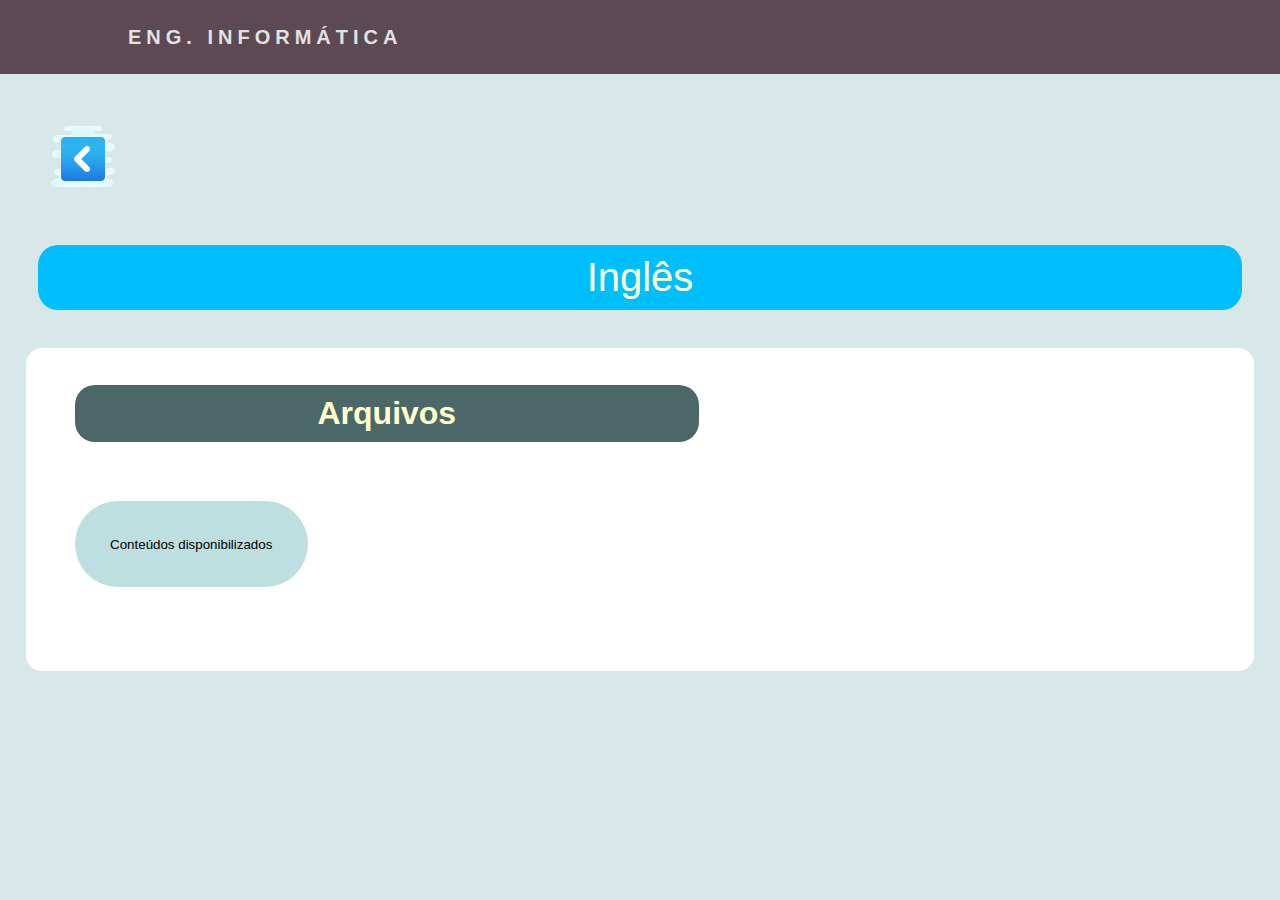
<file: diciplinas_ano_zero/inlges.html>
<!DOCTYPE html>
<html lang="pt">

<head>
    <meta charset="UTF-8">
    <meta name="viewport" content="width=device-width, initial-scale=1.0">
    <link rel="stylesheet" type="text/css" href="ingles.css">
    <link rel="preconnect" href="https://fonts.gstatic.com">
    <link
        href="https://fonts.googleapis.com/css2?family=Josefin+Sans:ital,wght@0,100;0,400;1,150;1,300&family=Poppins:wght@200&display=swap"
        rel="stylesheet">

    <title>E.I Sala13</title>
</head>

<body>
    <!--start of mn-->
    <nav>
        <div class="logo" id="logo_menu">
            <h4>Eng. Informática</h4>
        </div>
    </nav>


    <!--end of mn-->
    <main>
        <div id="prev_menu">
            <a href="../anos.html">
                <img src="../icons/icons8-prev-64.png" alt="">
            </a>
        </div>
        <section id="disciplina">Inglês</section>
        <section class="Sessao1">
            <h1 class="arq_h">Arquivos</h1>
            <div class="btn">
                <a href="https://drive.google.com/drive/folders/1BwdJgz73cCYltgITo_GJlcFNmEDqKP4X?usp=sharing" target="_blank">
                    <button>Conteúdos disponibilizados</button>
                </a>
            </div>
        </section>
    </main>

</body>

</html>
</file>
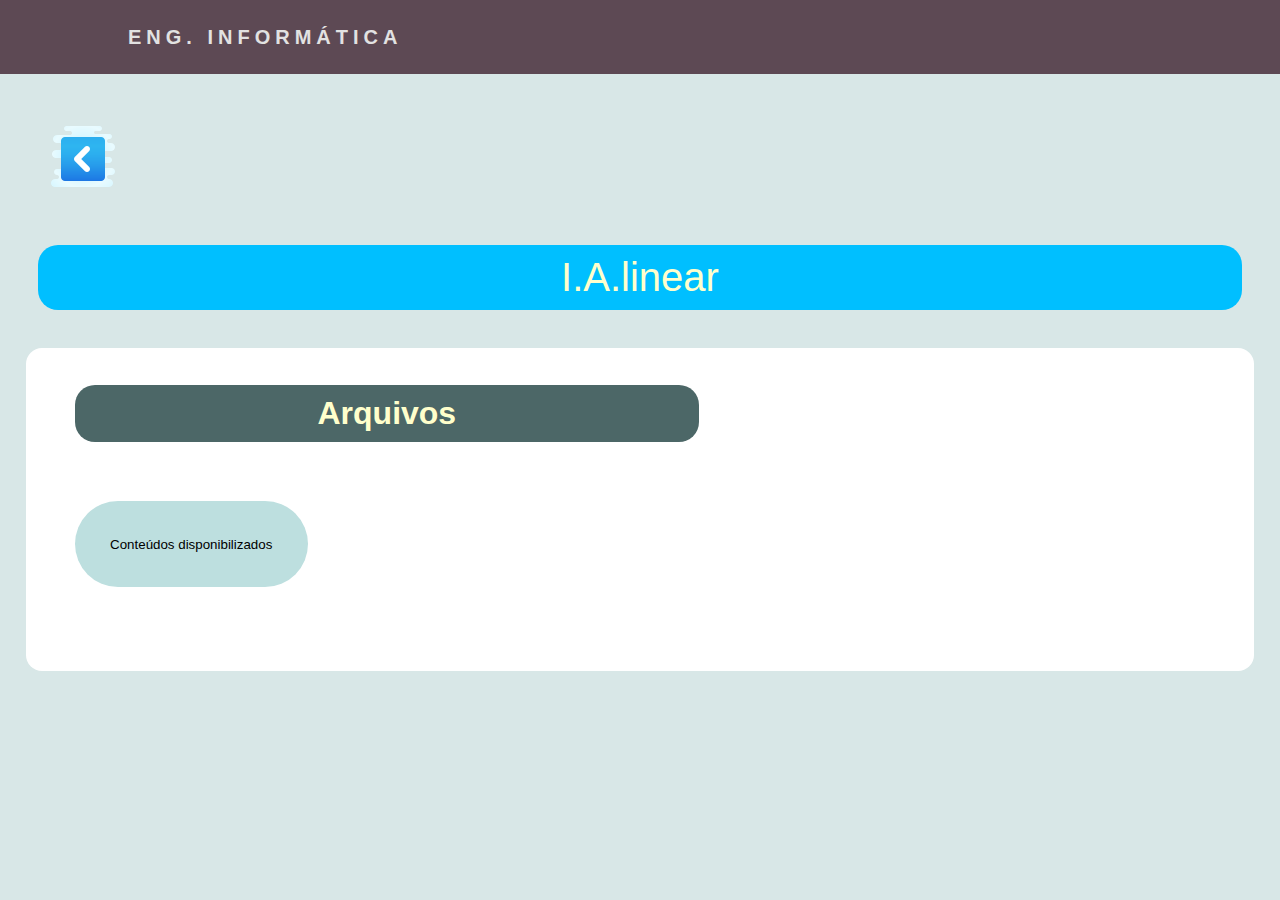
<file: diciplinas_ano_zero/intro-alge-line.html>
<!DOCTYPE html>
<html lang="pt">

<head>
    <meta charset="UTF-8">
    <meta name="viewport" content="width=device-width, initial-scale=1.0">
    <link rel="stylesheet" type="text/css" href="ingles.css">


    <link rel="preconnect" href="https://fonts.gstatic.com">
    <link
        href="https://fonts.googleapis.com/css2?family=Josefin+Sans:ital,wght@0,100;0,400;1,150;1,300&family=Poppins:wght@200&display=swap"
        rel="stylesheet">

    <title>E.I Sala13</title>
</head>

<body>
    <!--start of mn-->
    <nav>
        <div class="logo" id="logo_menu">
            <h4>Eng. Informática</h4>
        </div>
    </nav>


    <!--end of mn-->
    <main>
        <div id="prev_menu">
            <a href="../anos.html">
                <img src="../icons/icons8-prev-64.png" alt="">
            </a>
        </div>
        <section id="disciplina">I.A.linear</section>
        <section class="Sessao1">
            <h1 class="arq_h">Arquivos</h1>
            <div class="btn">
                <a href="https://drive.google.com/drive/folders/1SfjGCkup4i6b6vl_41HvNYWLmNBYS16e?usp=sharing" target="_blank">
                    <button>Conteúdos disponibilizados</button>
                </a>
            </div>
        </section>


    </main>

</body>

</html>
</file>
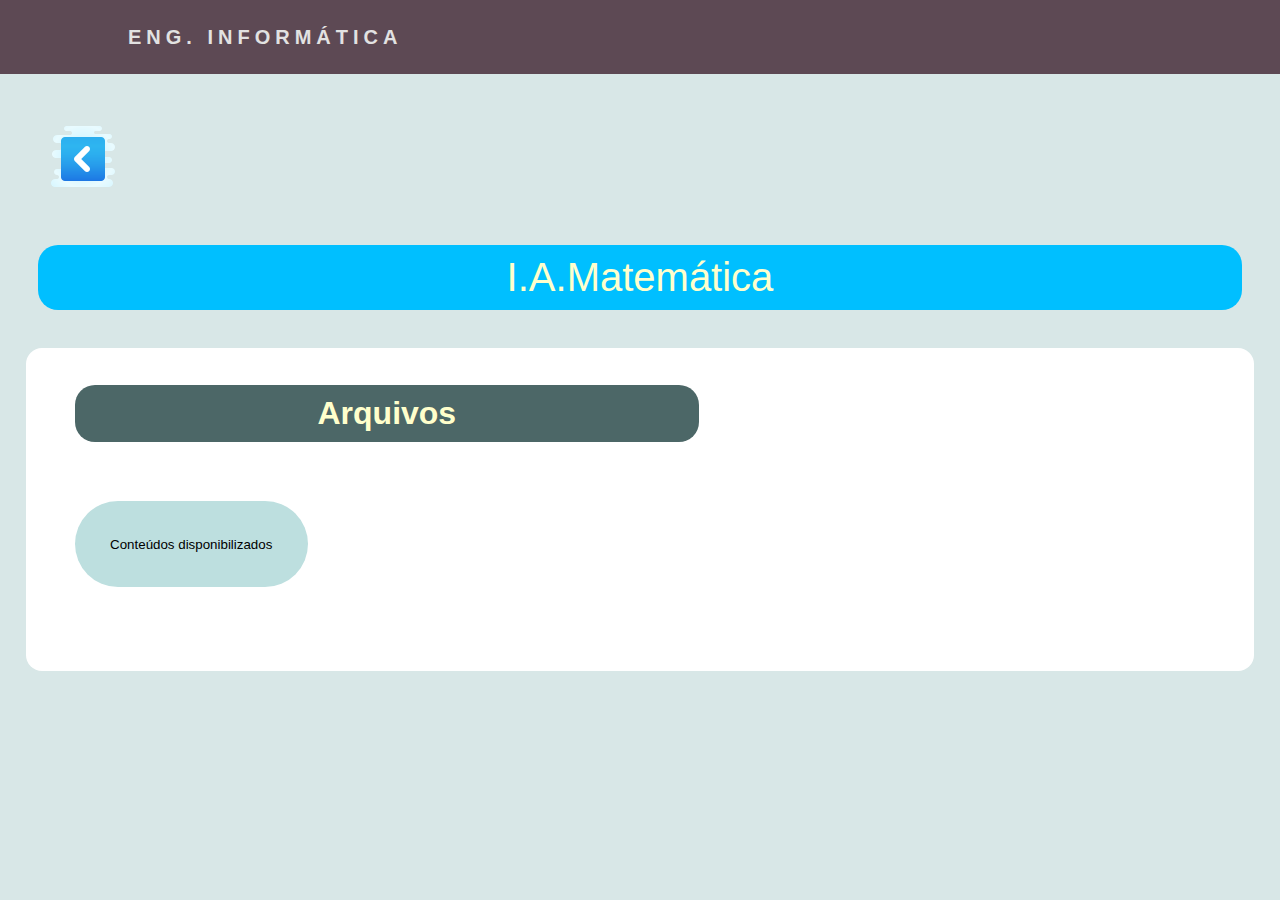
<file: diciplinas_ano_zero/intro-ana-mat.html>
<!DOCTYPE html>
<html lang="pt">

<head>
    <meta charset="UTF-8">
    <meta name="viewport" content="width=device-width, initial-scale=1.0">
    <link rel="stylesheet" type="text/css" href="ingles.css">


    <link rel="preconnect" href="https://fonts.gstatic.com">
    <link
        href="https://fonts.googleapis.com/css2?family=Josefin+Sans:ital,wght@0,100;0,400;1,150;1,300&family=Poppins:wght@200&display=swap"
        rel="stylesheet">

    <title>E.I Sala13</title>
</head>

<body>
    <!--start of mn-->
    <nav>
        <div class="logo" id="logo_menu">
            <h4>Eng. Informática</h4>
        </div>
    </nav>


    <!--end of mn-->
    <main>
        <div id="prev_menu">
            <a href="../anos.html">
                <img src="../icons/icons8-prev-64.png" alt="">
            </a>
        </div>
        <section id="disciplina">I.A.Matemática</section>
        <section class="Sessao1">
            <h1 class="arq_h">Arquivos</h1>
            <div class="btn">
                <a href="https://drive.google.com/drive/folders/1yOSujDcwFDDTbFIryil_fatffdfW4xWx?usp=sharing" target="_blank">
                    <button>Conteúdos disponibilizados</button>
                </a>
            </div>
        </section>

    </main>

</body>

</html>
</file>
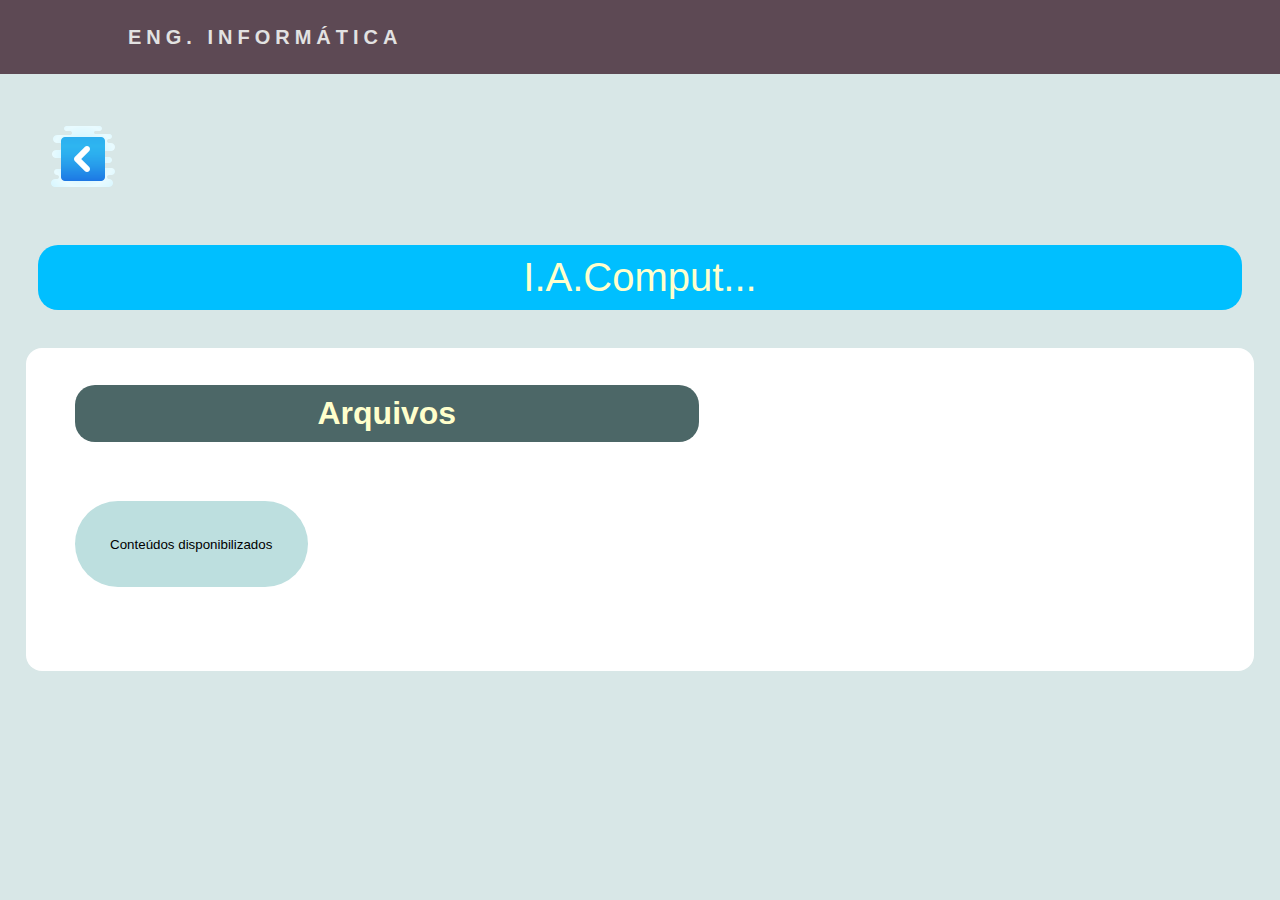
<file: diciplinas_ano_zero/intro-arq-comp.html>
<!DOCTYPE html>
<html lang="pt">

<head>
    <meta charset="UTF-8">
    <meta name="viewport" content="width=device-width, initial-scale=1.0">
    <link rel="stylesheet" type="text/css" href="ingles.css">


    <link rel="preconnect" href="https://fonts.gstatic.com">
    <link
        href="https://fonts.googleapis.com/css2?family=Josefin+Sans:ital,wght@0,100;0,400;1,150;1,300&family=Poppins:wght@200&display=swap"
        rel="stylesheet">

    <title>E.I Sala13</title>
</head>

<body>
    <!--start of mn-->
    <nav>
        <div class="logo" id="logo_menu">
            <h4>Eng. Informática</h4>
        </div>
    </nav>


    <!--end of mn-->
    <main>
        <div id="prev_menu">
            <a href="../anos.html">
                <img src="../icons/icons8-prev-64.png" alt="">
            </a>
        </div>
        <section id="disciplina">I.A.Comput...</section>
        <section class="Sessao1">
            <h1 class="arq_h">Arquivos</h1>
            <div class="btn">
                <a href="https://drive.google.com/drive/folders/1Tv1SamBk9MTK-4-gVJchZVNTgKcWhh7G?usp=sharing" target="_blank">
                    <button>Conteúdos disponibilizados</button>
                </a>
            </div>
        </section>


    </main>

</body>

</html>
</file>
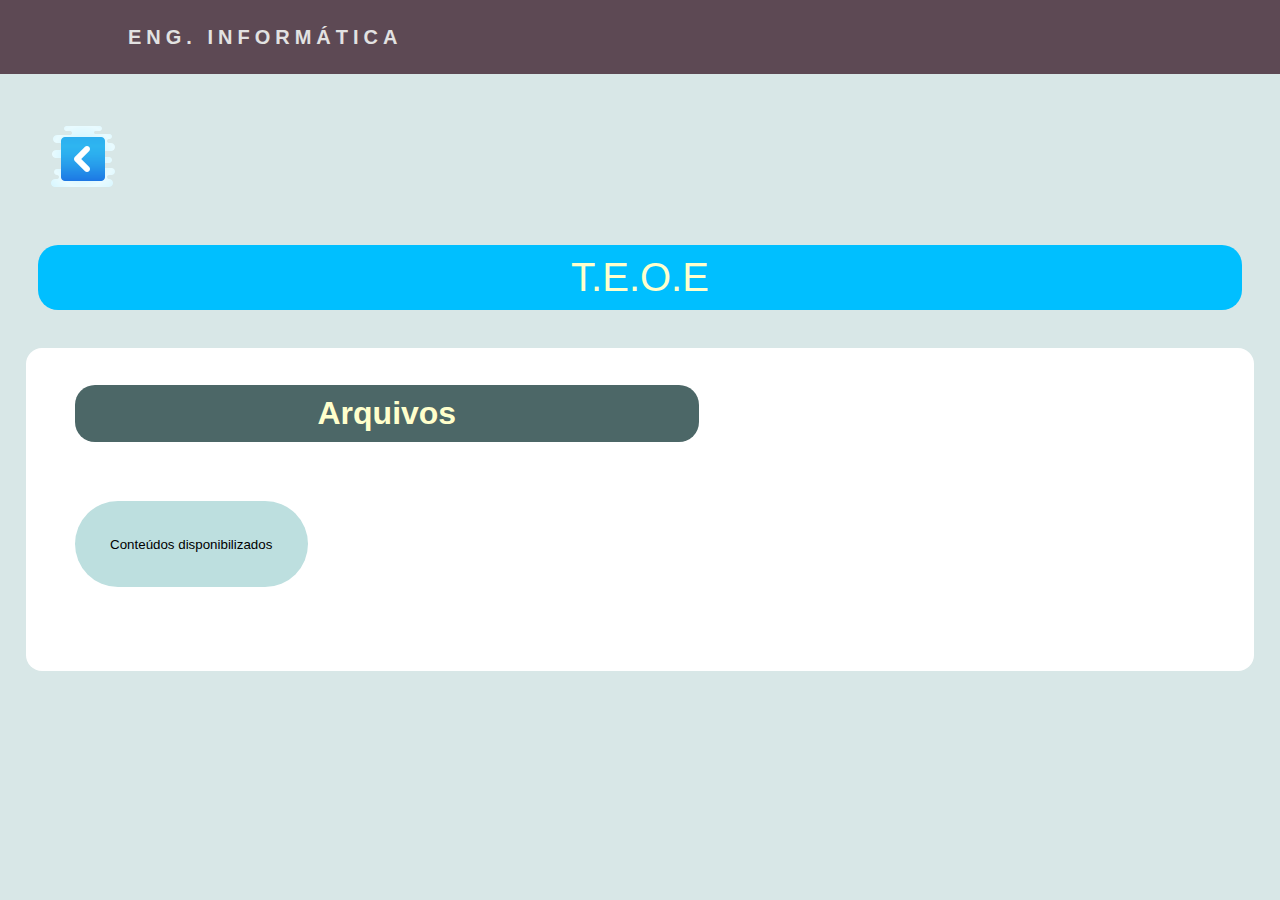
<file: diciplinas_ano_zero/teoe.html>
<!DOCTYPE html>
<html lang="pt">

<head>
    <meta charset="UTF-8">
    <meta name="viewport" content="width=device-width, initial-scale=1.0">
    <link rel="stylesheet" type="text/css" href="ingles.css">


    <link rel="preconnect" href="https://fonts.gstatic.com">
    <link
        href="https://fonts.googleapis.com/css2?family=Josefin+Sans:ital,wght@0,100;0,400;1,150;1,300&family=Poppins:wght@200&display=swap"
        rel="stylesheet">

    <title>E.I Sala13</title>
</head>

<body>
    <!--start of mn-->
    <nav>
        <div class="logo" id="logo_menu">
            <h4>Eng. Informática</h4>
        </div>
    </nav>


    <!--end of mn-->
    <main>
        <div id="prev_menu">
            <a href="../anos.html">
                <img src="../icons/icons8-prev-64.png" alt="">
            </a>
        </div>
        <section id="disciplina">T.E.O.E</section>
        <section class="Sessao1">
            <h1 class="arq_h">Arquivos</h1>
            <div class="btn">
                <a href="https://drive.google.com/drive/folders/1VKhlG2NA3CEvP6VWow1SCDDlr9s_Uru-?usp=sharing" target="_blank">
                    <button>Conteúdos disponibilizados</button>
                </a>
            </div>
        </section>


    </main>

</body>

</html>
</file>
<file: main.css>
*{
    font-family: "Poppins", sans-serif;
}

.info{
    margin: 2%;
    overflow: hidden;
    text-align: justify;
}

.info h4{
    padding: 2vh;
    background-color: rgb(255, 179, 102);
    border-radius: 8px;
    margin-bottom: 2vh;
}
.info img{
    display: block;
    width: 100%;
    margin-bottom: 1.5%;
}
.desk p, .desk li{
    padding: 1vh;
}
.desk p:hover, .desk li:hover{
    background-color: #a8e8d8;
    border-radius: 4px;
}
#Spmore{
    display: none;
}

#rmSp{
    /*saidas profissionais read more*/
    border-radius: 4px;
    padding: 1%;
    background-color: #79c8e7;
    border-style: none;
}
#spro_section{
    padding: 2%;background-color: #a8e8d8;
    border-radius: 5px;
    text-align: center;
    margin: 3%;
}
#spro_section:hover{
    background-image: linear-gradient(to right, #79c8e7, #8DEAD6);
}
footer{
    clear: both;
    margin-top: 2%;
    padding: 2%;
    background-color:  #89e2da;
    width: auto;
    height: auto;
    text-align: center;
}
footer div{
    display: flexbox;
}
.cinfo{
    margin: 4px;
    display: inline;
}
.cinfo p{ 
    display: inline;
}
.cinfo a{
    text-decoration: none;
}

@media only screen and (max-width: 999px){
    div.desk{
        display: flexbox;
    }
    .cinfo a{
        text-decoration: none;
    }
    .desk p:hover, .desk li:hover{
        background-color: white;
    }
    footer{
        margin-top: 20%;
    }
    .mapa{
        display: none;  
    }
}

@media only screen and (min-width: 1000px){
    #informacao{
        width: 60%;
        float: left;
    }
    #aside{
        width: 40%;
        float: right;
        margin-top: 1.5vh;   
    }

}

/*footer mobile*/
@media only screen and (max-width:750px){
    .cinfo p{
        display: none;
        margin-left: 20%;
    }
    footer{

    }
}
</file>
<file: menu/menu.css>
* {
    margin: 0;
    padding: 0;
    box-sizing: border-box;
}

nav {
    position: relative;
    top: 0;
    width: 100%;
    display: flex;
    justify-content: space-around;
    align-items: center;
    min-height: 8vh;
    background-color: #5D4954;
    font-family: "Poppins", sans-serif;
}

.logo {
    color: rgb(226, 226, 226);
    text-transform: uppercase;
    letter-spacing: 5px;
    font-size: 20px;
}

.nav-links {
    display: flex;
    justify-content: space-around;
    width: 30%;
}

.nav-links li {
    list-style: none;
}

.nav-links a {
    color: rgb(226, 226, 226);
    text-decoration: none;
    letter-spacing: 3px;
    font-weight: bold;
    font-size: 14px;
}

.burger {
    display: none;
}

.burger div {
    width: 25px;
    height: 3px;
    background-color: rgb(226, 226, 226);
    margin: 5px;
    transition: all 0.3s ease;
}

@media screen and (max-width: 1024px) {
    .nav-links {
        width: 60%;
    }
}

@media screen and (max-width: 768px) {
    body {
        overflow-x: hidden;
    }
    
    .nav-links {
        position: fixed;
        right: 0px;
        height: 92vh;
        top: 8vh;
        background-color: #5D4954;
        display: flex;
        flex-direction: column;
        align-items: center;
        width: 50%;
        transform: translateX(100%);
        transition: transform 0.5s ease-in;
    }
    
    .nav-links li {
        opacity: 0;
    }
    
    .burger {
        display: block;
        cursor: pointer;
    }
}

.nav-active {
        transform: translateX(0%);
}

@keyframes navLinkFade {
    from {
        opacity: 0;
        transform: translateX(50px);
    }
    to {
        opacity: 1;
        transform: translateX(0);
    }
}

.toggle .line1 {
    transform: rotate(-45deg) translate(-5px, 6px);
}

.toggle .line2 {
    opacity: 0;
}

.toggle .line3 {
    transform: rotate(45deg) translate(-5px, -6px);
}
</file>
<file: agenda.css>
.eventos{
    
    padding: 2px;
    margin: 2%;
}
.teste{
    padding: 2%;
}
a{
    text-decoration: none;
    color: black;
}
.teste h2{
    margin-right: 60%;
    margin-bottom: 2%;
    border-radius: 13px;
    padding: 3%;
    background-image: linear-gradient(to right,rgb(0, 230, 77),rgb(179, 255, 179));
    font-family: 'Josefin Sans', sans-serif;  
    font-weight: 400;
}
.teste h3{
    border-radius: 13px;
    padding: 3%;
    background-color: rgb(0, 179, 179);
    font-family: 'Josefin Sans', sans-serif;  
    font-weight: 400;

}
.teste h4{
    margin-right: 60%;
    margin-top: 2%;
    border-radius: 13px;
    padding: 2% ;
    background-color: rgb(0, 204, 204);
    font-family: 'Josefin Sans', sans-serif;  
    font-weight: 400;
}

    /*Salas*/
h5{
    font-size: 13pt;
    text-align: center;
    margin-left: 20%;
    margin-right: 20%;
    margin-top: 3%;
    margin-bottom: 3%;
    border-radius: 13px;
    padding: 3%;
    background-color: #43c4ae;
    font-family: 'Josefin Sans', sans-serif;  
    font-weight: 400;
    
    }
    /*Salas*/

.teste p{
    font-family: 'Josefin Sans', sans-serif;  
    font-weight: 400;
}
.teste a:hover{
    color: black;
    
}
.teste p:hover{
    background-color: rgb(0, 230, 211);
}

.btn_anos{
    margin: 3%;
    display: flexbox;
    background-color: rgb(179, 255, 204);
    border-radius: 4px;
    border-style: none;
    padding: 2%;
    cursor: pointer;
}
</file>
<file: anos.css>
.todos_anos{
    
    padding: 2px;
    margin: 2%;
}
.anos{
    padding: 2%;
}
a{
    text-decoration: none;
    color: black;
}
.anos h1{
    border-radius: 13px;
    padding: 3%;
    background-color: antiquewhite;
    font-family: 'Josefin Sans', sans-serif;  
    font-weight: 400;

}
.anos p{
    font-family: 'Josefin Sans', sans-serif;  
    font-weight: 400;
}
.anos a:hover{
    color: brown;
    background-color: black;
}
.anos p:hover{
    
    background-image: linear-gradient(to right,rgb(255, 153, 128), rgb(153, 204, 255), rgb(0, 153, 153));
}
.btn_anos{
    margin: 3%;
    display: flexbox;
    background-color: rgb(204, 245, 255);
    border-radius: 4px;
    border-style: none;
    padding: 2%;
    cursor: pointer;
}

.sem-ano{
    display: block;
    border-radius: 13px;
    padding: 3%;
    background-color: #85e085;
    font-family: 'Josefin Sans', sans-serif;  
    font-weight: 400;
    width: 70%;
    margin: 2% auto;
    text-align: center;
}
.sem-ano:hover{
    display: block;
    border-radius: 13px;
    padding: 3%;
    background-color: rgb(41, 163, 41);
    font-family: 'Josefin Sans', sans-serif;  
    font-weight: 400;
    width: 70%;
    margin: 2% auto;
    text-align: center;
    color: white;
}
</file>
<file: calendario.css>
.calendario-escolar{
    width: 95%;
    display: flexbox;
    margin: 2%;
}


#dwld_calendario button{
    display: block;
    padding: 3%;
    border-radius: 15px;
    cursor: pointer;
    margin-left: auto;
    margin-right: auto;
    font-family: 'Segoe UI', Tahoma, Geneva, Verdana, sans-serif;
    background-color: white; 
    color: black; 
    border: 2px solid #008CBA; 
    text-decoration: none;
}

#dwld_calendario button:hover{
    background-color: #008CBA;
    color: white;
}

.dwld{
    position: relative;
    background-color: #f2f2f2;
    padding: 10%;
}
  
@media screen and (min-width: 800px){
    .calendario-escolar{
        width: 50%;
        display: block;
        margin-left: auto;
        margin-right: auto;   
        
    }
    #dwld_calendario button{
        display: block;
        text-decoration: none;

    }

}
</file>
<file: diciplinas_ano_zero/ingles.css>
@import url('https://fonts.googleapis.com/css2?family=Josefin+Sans:ital,wght@0,100;1,150;1,300&family=Poppins:wght@200&display=swap');

* {
    margin: 0;
    padding: 0;
    box-sizing: border-box;
}
body{
    background-color: rgb(216, 231, 231);
}

nav {
    position: relative;
    top: 0;
    width: 100%;
    display: flex;
    justify-content: space-around;
    align-items: center;
    min-height: 8vh;
    background-color: #5D4954;
    font-family: "Poppins", sans-serif;
}
.logo {
    color: rgb(226, 226, 226);
    text-transform: uppercase;
    letter-spacing: 5px;
    font-size: 20px;
    float: left;
}
#logo_menu{
    width: 80%;
    margin: 2%;  
}
#prev_menu{
    width: 20%;
    margin: 4% ;
    cursor: pointer;    
}
#disciplina{
    padding: 10px;
    background-color: DeepSkyBlue ;
    border-radius: 20px;
    margin: 15% auto;
    margin: 3%;
    color: rgb(255, 255, 204) ;
    transition-duration: 1000ms;
    font-family: "Poppins", sans-serif;
    text-align: center;
    align-items: center;
    font-size: 5ch;
}
#disciplina:hover{
    background-color: rgb(26, 163, 255);
}

main{
    display: flexbox;
}
.arq_h{
    padding: 10px;
    background-color: #4c6767 ;
    border-radius: 20px;
    margin-top: 1%;
    margin-left: 2%;
    margin-right: 45%;
    color: rgb(255, 255, 204) ;
    transition-duration: 1000ms;
    font-family: "Poppins", sans-serif;
    text-align: center;     
}

.arq_h:hover{
    width: 90%;
    background-color: #50caca;
}
.Sessao1{
    background-color: white;
    border-radius: 1rem;
    padding: 2%;
    margin: 2%;
}

.btn button{
    border: #4c6767;
    background-color: rgb(189, 223, 223);
    padding: 3%;
    border-radius: 5vh;
    margin: 5%;
    margin-left: 2%;
    cursor: pointer;
    font-family: "Poppins", sans-serif;    
}
.btn button:hover{
    background-image: linear-gradient(to right, rgb(189, 223, 223), rgb(179, 255, 179));
}
</file>
